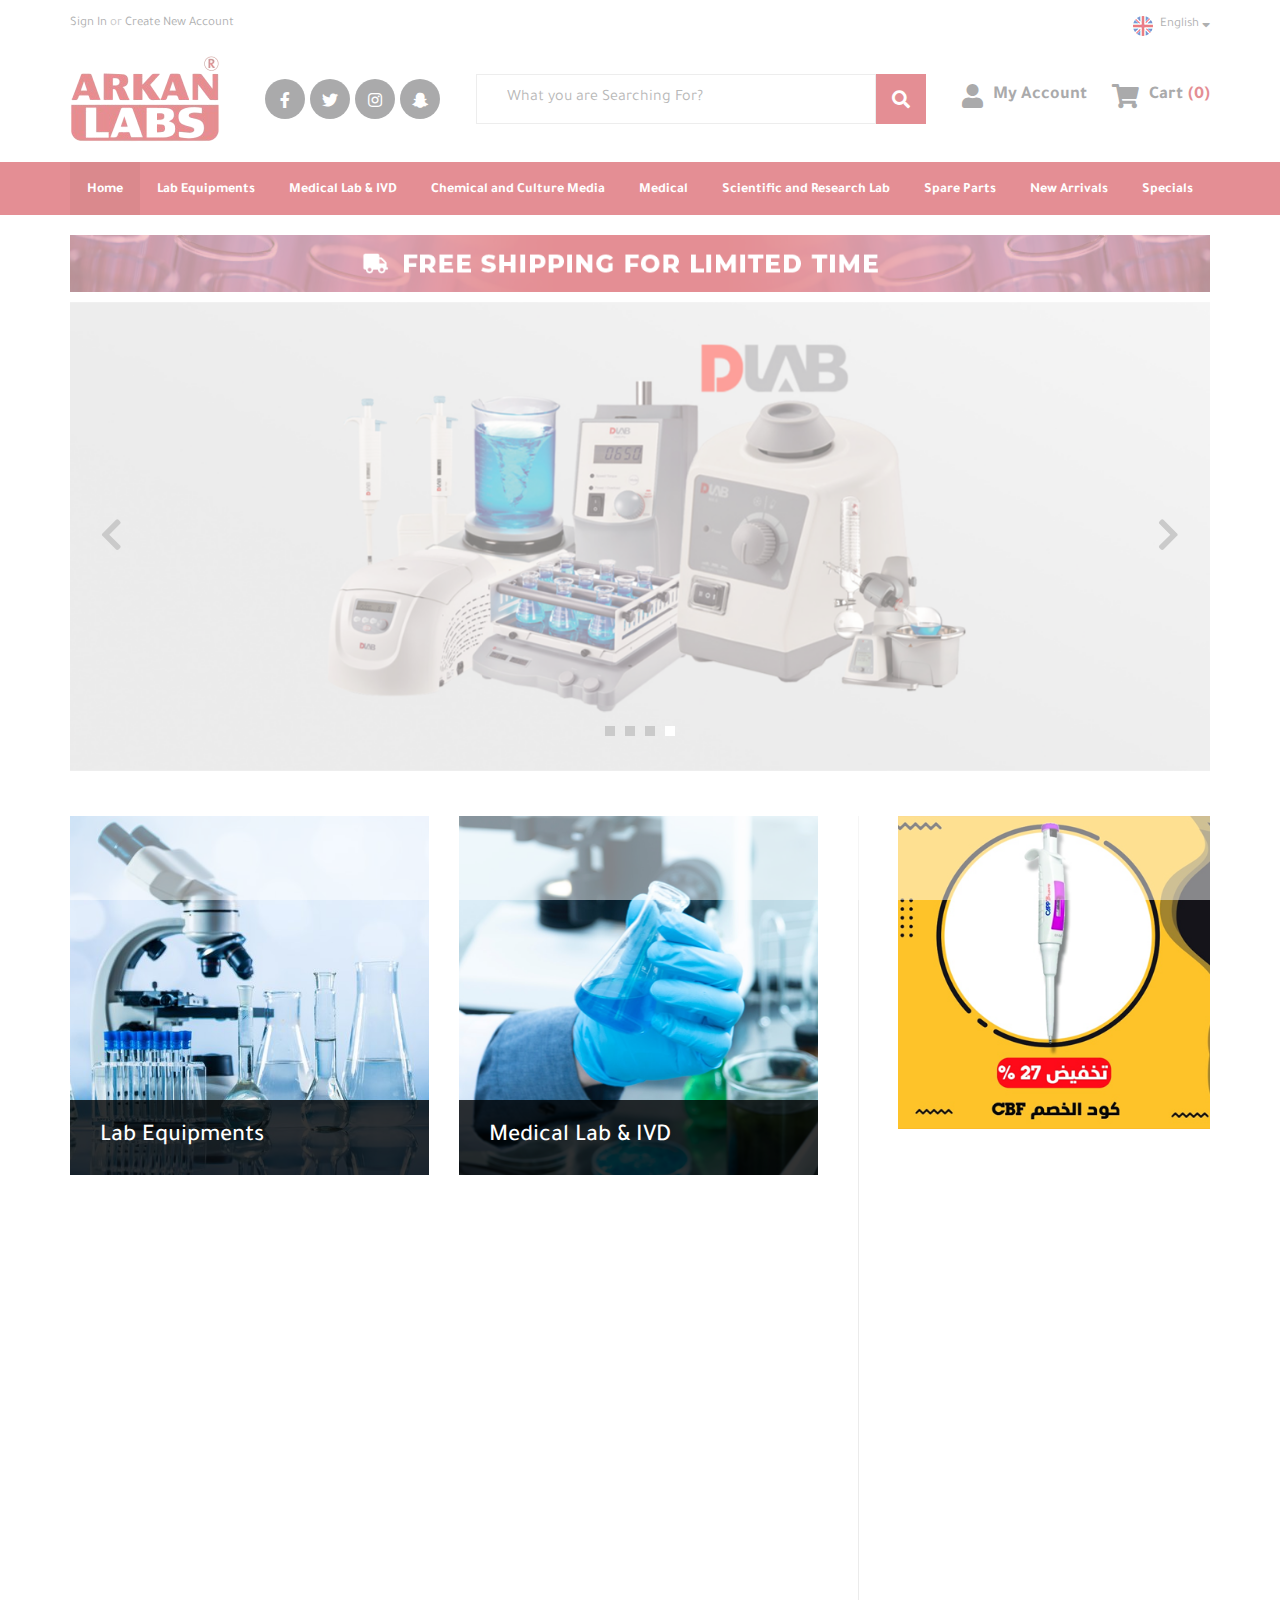
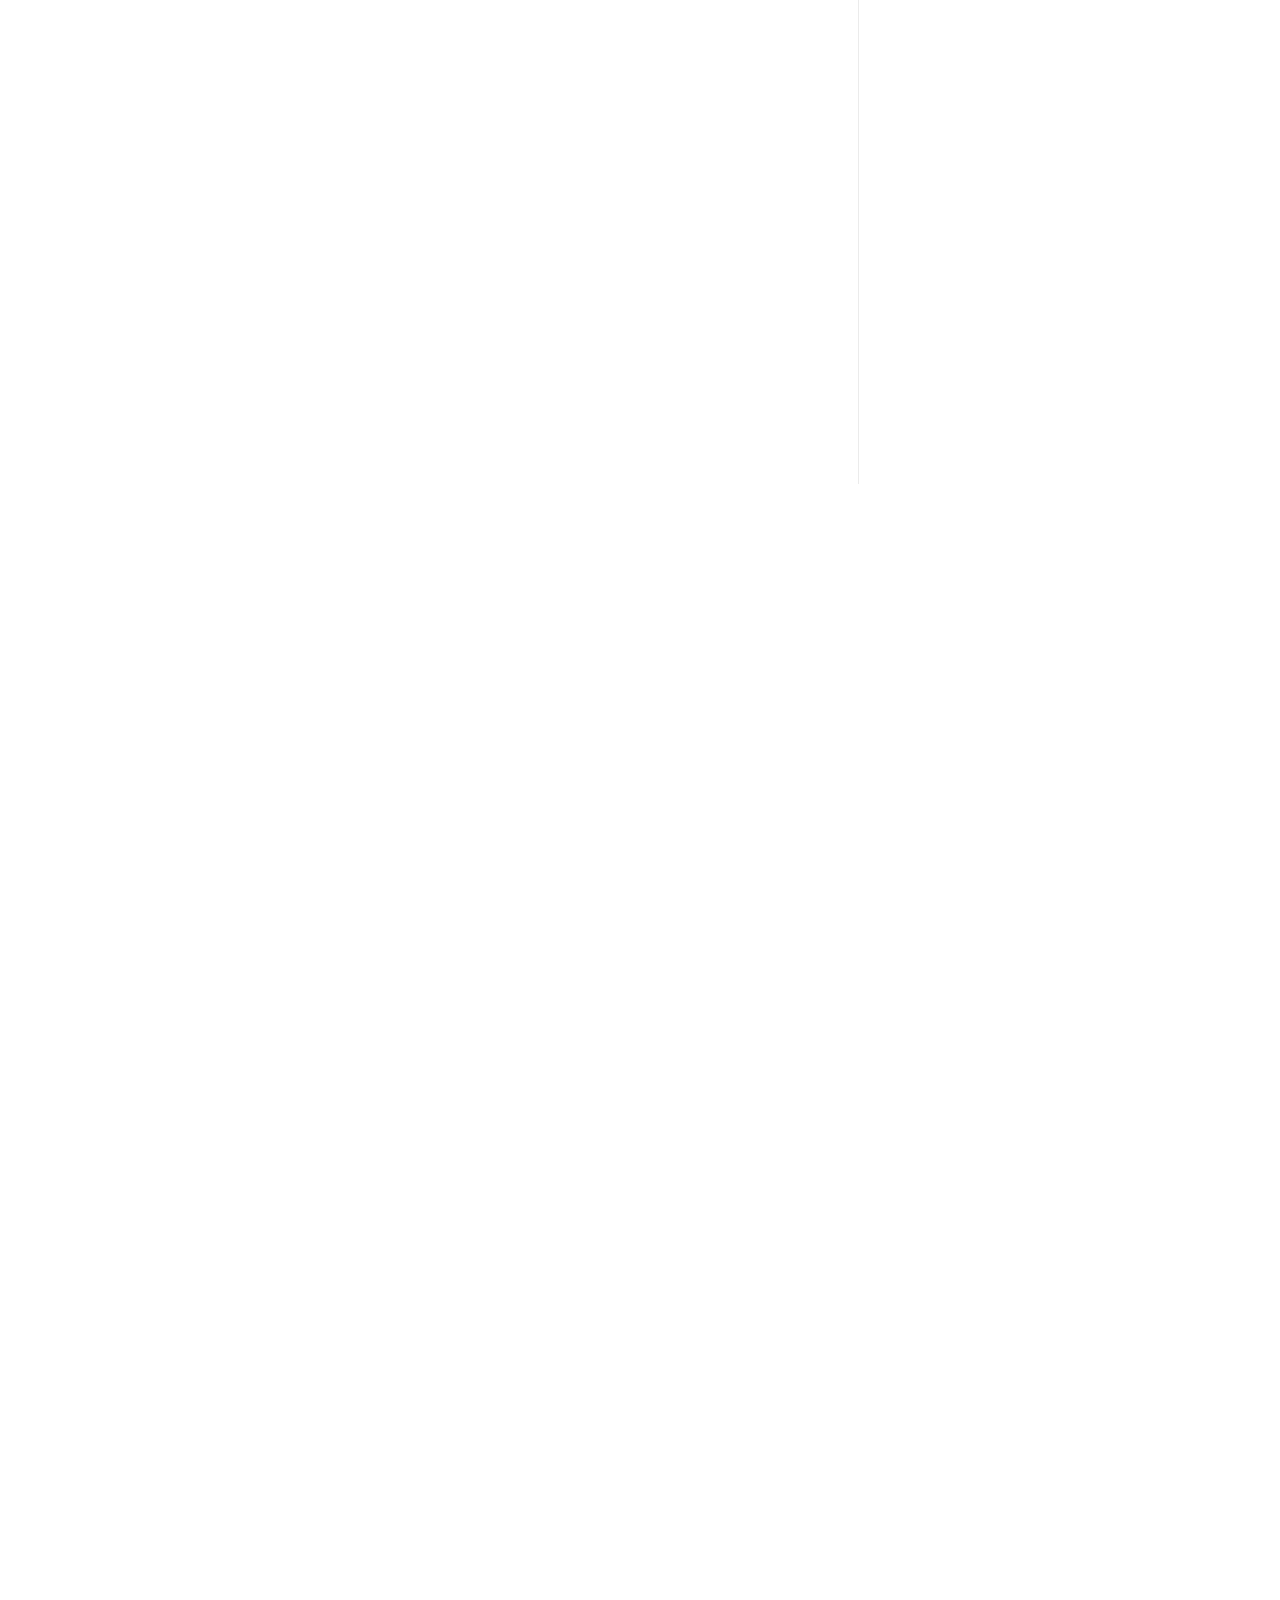
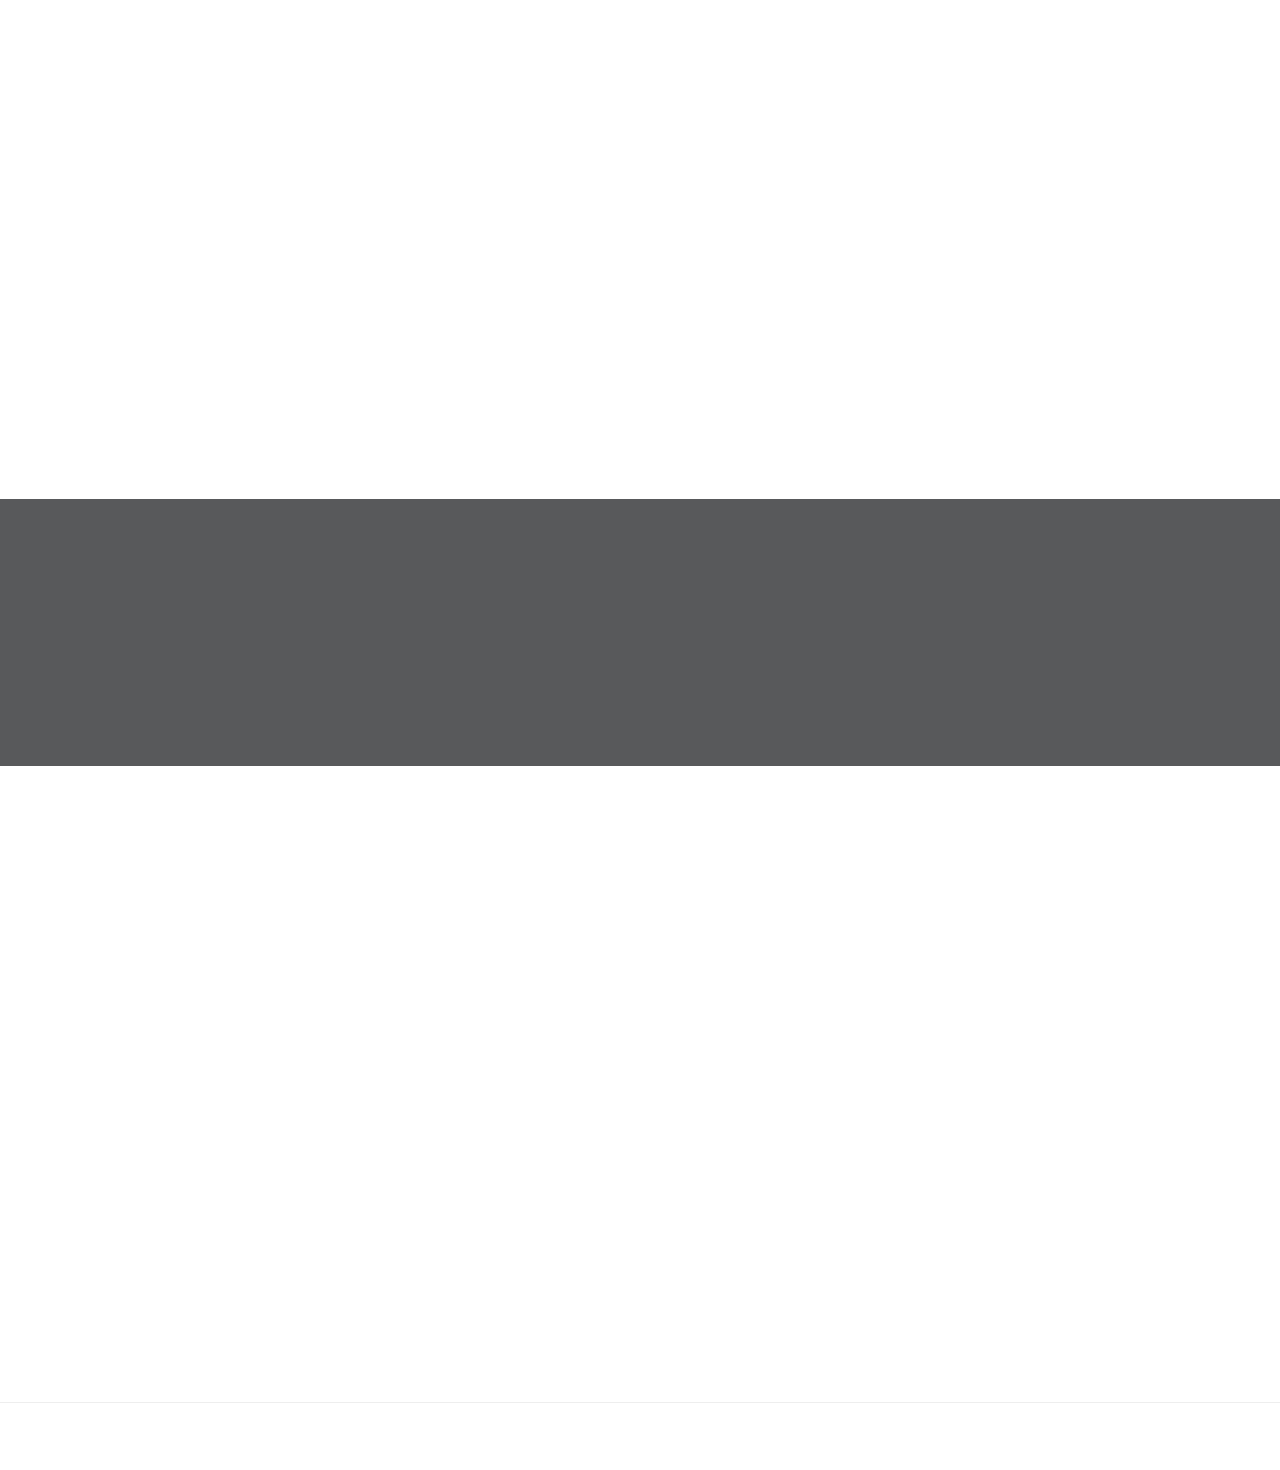
<file: index.html>
<!DOCTYPE html>
<!--[if lt IE 7]>      <html class="no-js lt-ie9 lt-ie8 lt-ie7"> <![endif]-->
<!--[if IE 7]>         <html class="no-js lt-ie9 lt-ie8"> <![endif]-->
<!--[if IE 8]>         <html class="no-js lt-ie9"> <![endif]-->
<!--[if gt IE 8]><!-->
<html class="no-js" dir="ltr">
<!--<![endif]-->

<head>
    <meta charset="utf-8">
    <meta http-equiv="X-UA-Compatible" content="IE=edge">
    <title>ARKAN LABS</title>
    <meta name="description" content="">
    <meta name="viewport" content="width=device-width, initial-scale=1">
    <link rel="stylesheet" href="css/all.min.css">
    <link rel="stylesheet" href="css/bootstrap.min.css">
    <link rel="stylesheet" href="css/fonts.css">
    <link rel="stylesheet" href="css/animate.css">
    <link rel="stylesheet" href="css/owl.carousel.min.css">
    <link rel="stylesheet" href="css/owl.theme.default.min.css">
    <link rel="stylesheet" href="css/Linearicons.css">
    <link rel="stylesheet" href="css/main.css">
    <link rel="stylesheet" href="css/media.css">
</head>

<body>
    <!--[if lt IE 7]>
            <p class="browsehappy">You are using an <strong>outdated</strong> browser. Please <a href="#">upgrade your browser</a> to improve your experience.</p>
        <![endif]-->

    <!--------------------------------------- Header Start -------------------------------------->
    <div class="header">
        <div class="container">

            <div class="page-controls">
                <div class="privacy">
                    <a class="config-link" href="#!">Sign In</a> <span class="or">or</span> <a class="config-link" href="#!">Create New Account</a>
                </div>
                <div class="page-language">
                    <div class="lang">
                        <div class="flag">
                            <img class="flag-img" src="images/lang/en.png">
                        </div>
                        <p class="lang-name">English</p>
                        <ul class="lang-list list-unstyled">
                            <li class="lang-list-li"><a class="lang-list-link" href="index.html">English</a></li>
                            <li class="lang-list-li"><a class="lang-list-link" href="index-ar.html">العربية</a></li>
                        </ul>
                    </div>
                </div>
            </div>

            <div class="row">
                <div class="col-md-2 col-xs-6">
                    <div class="logo">
                        <a href="#!">
                            <img class="logo-img" src="images/logo/logo.png">
                        </a>
                    </div>
                </div>
                <div class="col-md-10 col-xs-6">
                    <div class="header-content">
                        <ul class="header-icon-list list-unstyled">
                            <li class="header-icon-li"><a class="header-icon-link" href="#!"><i class="fab fa-facebook-f"></i></a></li>
                            <li class="header-icon-li"><a class="header-icon-link" href="#!"><i class="fab fa-twitter"></i></a></li>
                            <li class="header-icon-li"><a class="header-icon-link" href="#!"><i class="fab fa-instagram"></i></a></li>
                            <li class="header-icon-li"><a class="header-icon-link" href="#!"><i class="fab fa-snapchat-ghost"></i></a></li>
                        </ul>
                        <button class="close-search-btn"><i class="fas fa-times"></i></button>
                        <div class="search-box">
                            <div class="search-bar">
                                <input class="search-input" type="text" placeholder="What you are Searching For?">
                                <button class="search-btn"><i class="fa fa-search"></i></button>
                            </div>
                        </div>
                        <div class="terms">
                            <div class="menu">
                                <i class="menu-icon fas fa-bars"></i>
                            </div>
                            <div class="search">
                                <i class="search-icon open-search"></i>
                            </div>
                            <div class="config">
                                <i class="config-icon fa fa-user"></i>
                                <p class="config-name">My Account</p>
                                <ul class="config-list list-unstyled">
                                    <li class="config-list-li"><a class="config-link" href="#!">Sign In</a></li>
                                    <li class="config-list-li"><a class="config-link" href="#!">Sign Up</a></li>
                                </ul>
                            </div>
                            <div class="shop">
                                <i class="shop-icon fa fa-shopping-cart"></i>
                                <p class="shop-name">Cart</p>
                                <span class="counter">0</span>
                            </div>
                        </div>
                    </div>
                </div>
            </div>
        </div>
    </div>
    <!---------------------------------------- Header End --------------------------------------->


    <!---------------------------------------- Nav Start ---------------------------------------->
    <div class="nav">
        <div class="container">
            <button class="close"><i class="fas fa-times"></i></button>
            <ul class="nav-list list-unstyled">
                <li class="nav-li"><a class="nav-link lang-name" href="#!">Language</a>
                    <ul class="lang-list list-unstyled">
                        <li class="lang-list-li"><a class="lang-list-link" href="index.html">English</a></li>
                        <li class="lang-list-li"><a class="lang-list-link" href="index-ar.html">العربية</a></li>
                    </ul>
                </li>
                <li class="nav-li active-li"><a class="nav-link" href="#!">Home</a></li>
                <li class="nav-li"><a class="nav-link config-name" href="#!">My Account</a>
                    <ul class="config-list list-unstyled">
                        <li class="config-list-li"><a class="config-link" href="#!">Sign In</a></li>
                        <li class="config-list-li"><a class="config-link" href="#!">Sign Up</a></li>
                    </ul>
                </li>
                <li class="nav-li mega-btn"><a class="nav-link mega-big-link" href="#!">Lab Equipments</a>
                    <div class="megamenu">
                        <ul class="mega-list1 list-unstyled">
                            <li class="mega-li1 mega-hidden-menu"><a class="mega-link1 mega-open-list" href="#!">Lab Instrumnet</a>
                                <ul class="mega-list2 small list-unstyled">
                                    <li class="mega-li2"><a class="mega-link2" href="#!">Beakers</a></li>
                                    <li class="mega-li2"><a class="mega-link2" href="#!">Tubes</a></li>
                                    <li class="mega-li2"><a class="mega-link2" href="#!">Adhesive labels</a></li>
                                    <li class="mega-li2"><a class="mega-link2" href="#!">Spatulas</a></li>
                                    <li class="mega-li2"><a class="mega-link2" href="#!">Measuring cylinder</a></li>
                                    <li class="mega-li2"><a class="mega-link2" href="#!">Vials</a></li>
                                    <li class="mega-li2"><a class="mega-link2" href="#!">Filters</a></li>
                                    <li class="mega-li2"><a class="mega-link2" href="#!">Dishes</a></li>
                                    <li class="mega-li2"><a class="mega-link2" href="#!">Bottles</a></li>
                                    <li class="mega-li2"><a class="mega-link2" href="#!">Flasks</a></li>
                                    <li class="mega-li2"><a class="mega-link2" href="#!">Plasticware</a></li>
                                    <li class="mega-li2"><a class="mega-link2" href="#!">Glassware</a></li>
                                </ul>
                                <div class="mega2-box">
                                    <ul class="mega-list2 big list-unstyled">
                                        <li class="mega-li2"><a class="mega-link2" href="#!">Beakers</a></li>
                                        <li class="mega-li2"><a class="mega-link2" href="#!">Tubes</a></li>
                                        <li class="mega-li2"><a class="mega-link2" href="#!">Adhesive labels</a></li>
                                        <li class="mega-li2"><a class="mega-link2" href="#!">Spatulas</a></li>
                                        <li class="mega-li2"><a class="mega-link2" href="#!">Measuring cylinder</a></li>
                                        <li class="mega-li2"><a class="mega-link2" href="#!">Vials</a></li>
                                        <li class="mega-li2"><a class="mega-link2" href="#!">Filters</a></li>
                                        <li class="mega-li2"><a class="mega-link2" href="#!">Dishes</a></li>
                                        <li class="mega-li2"><a class="mega-link2" href="#!">Bottles</a></li>
                                        <li class="mega-li2"><a class="mega-link2" href="#!">Flasks</a></li>
                                    </ul>
                                    <ul class="mega-list2 big list-unstyled">
                                        <li class="mega-li2"><a class="mega-link2" href="#!">Plasticware</a></li>
                                        <li class="mega-li2"><a class="mega-link2" href="#!">Glassware</a></li>
                                    </ul>
                                </div>
                            </li>
                            <li class="mega-li1"><a class="mega-link1" href="#!">Labware</a></li>
                            <li class="mega-li1"><a class="mega-link1" href="#!">Microscopes</a></li>
                            <li class="mega-li1"><a class="mega-link1" href="#!">Chromatography Column
                            </a></li>
                            <li class="mega-li1"><a class="mega-link1" href="#!">Lab Furniture</a></li>
                            <li class="mega-li1"><a class="mega-link1" href="#!">Lab Sterilizers</a></li>
                            <li class="mega-li1"><a class="mega-link1" href="#!">Balances, Scales and Weighing</a></li>
                            <li class="mega-li1"><a class="mega-link1" href="#!">Lab Refrigerators & Freezers</a></li>
                            <li class="mega-li1"><a class="mega-link1" href="#!">Labs Safety</a></li>
                            <li class="mega-li1"><a class="mega-link1" href="#!">Quality and Environmental Equipment</a></li>
                        </ul>
                        <div class="mega-img-box">
                            <img class="mega-img" src="images/megamenu/1.png">
                        </div>
                    </div>
                </li>
                <li class="nav-li"><a class="nav-link" href="#!">Medical Lab & IVD</a></li>
                <li class="nav-li"><a class="nav-link" href="#!">Chemical and Culture Media</a></li>
                <li class="nav-li"><a class="nav-link" href="#!">Medical</a></li>
                <li class="nav-li"><a class="nav-link" href="#!">Scientific and Research Lab</a></li>
                <li class="nav-li"><a class="nav-link" href="#!">Spare Parts</a></li>
                <li class="nav-li"><a class="nav-link" href="#!">New Arrivals</a></li>
                <li class="nav-li"><a class="nav-link" href="#!">Specials</a></li>
            </ul>
        </div>
    </div>
    <!----------------------------------------- Nav End ----------------------------------------->


    <!------------------------------------ Main Slider Start ------------------------------------>
    <div class="main-slider">
        <div class="container">
            <div class="shiping-box wow animate__zoomIn" data-wow-duration="0.3s">
                <a href="#!">
                    <img class="shiping-img" src="images/main-slider/shipping free.png">
                </a>
            </div>
            <div class="owl-carousel owl-theme wow animate__zoomIn" data-wow-duration="0.4s">
                <div class="main-item wow animate__zoomIn" data-wow-duration="0.5s">
                    <a href="#!">
                        <img class="main-img" src="images/main-slider/slider.png">
                    </a>
                </div>

                <div class="main-item">
                    <a href="#!">
                        <img class="main-img" src="images/main-slider/slider.png">
                    </a>
                </div>

                <div class="main-item">
                    <a href="#!">
                        <img class="main-img" src="images/main-slider/slider.png">
                    </a>
                </div>

                <div class="main-item">
                    <a href="#!">
                        <img class="main-img" src="images/main-slider/slider.png">
                    </a>
                </div>

            </div>
        </div>
    </div>
    <!------------------------------------- Main Slider End ------------------------------------->


    <!----------------------------------- Cats & Offers Start ----------------------------------->
    <div class="container">
        <div class="cats-offers">

            <div class="cats">

                <div class="cats-box">

                    <div class="cat-row">
                        <a href="#!" class="cat wow animate__zoomIn" data-wow-duration="0.3s">
                            <div class="cat-img-box">
                                <img class="cat-img" src="images/depts/1.png">
                            </div>
                            <div class="cat-name-box">
                                <p class="cat-name">Lab Equipments</p>
                            </div>
                        </a>

                        <a href="#!" class="cat wow animate__zoomIn" data-wow-duration="0.3s">
                            <div class="cat-img-box">
                                <img class="cat-img" src="images/depts/2.png">
                            </div>
                            <div class="cat-name-box">
                                <p class="cat-name">Medical Lab & IVD</p>
                            </div>
                        </a>
                    </div>

                    <div class="cat-row">
                        <a href="#!" class="cat wow animate__zoomIn" data-wow-duration="0.4s">
                            <div class="cat-img-box">
                                <img class="cat-img" src="images/depts/3.png">
                            </div>
                            <div class="cat-name-box">
                                <p class="cat-name">Chemical and Culture Media</p>
                            </div>
                        </a>

                        <a href="#!" class="cat wow animate__zoomIn" data-wow-duration="0.4s">
                            <div class="cat-img-box">
                                <img class="cat-img" src="images/depts/4.png">
                            </div>
                            <div class="cat-name-box">
                                <p class="cat-name">Medical</p>
                            </div>
                        </a>
                    </div>

                    <div class="cat-row">
                        <a href="#!" class="cat wow animate__zoomIn" data-wow-duration="0.5s">
                            <div class="cat-img-box">
                                <img class="cat-img" src="images/depts/5.png">
                            </div>
                            <div class="cat-name-box">
                                <p class="cat-name">Scientific and Research Lab</p>
                            </div>
                        </a>

                        <a href="#!" class="cat wow animate__zoomIn" data-wow-duration="0.5s">
                            <div class="cat-img-box">
                                <img class="cat-img" src="images/depts/6.png">
                            </div>
                            <div class="cat-name-box">
                                <p class="cat-name">SPARE PARTS</p>
                            </div>
                        </a>
                    </div>

                </div>
                <div class="big-offer wow animate__zoomIn" data-wow-duration="0.6s">
                    <a href="#!">
                        <img class="big-offer-img" src="images/depts/long1.png">
                    </a>
                </div>
                <div class="big-offer wow animate__zoomIn" data-wow-duration="0.6s">
                    <a href="#!">
                        <img class="big-offer-img" src="images/depts/long2.png">
                    </a>
                </div>
            </div>

            <div class="offers">

                <div class="offer-box">
                    <div class="offer wow animate__zoomIn" data-wow-duration="0.3s">
                        <a href="#!">
                            <img class="offer-img" src="images/offers/1.png">
                        </a>
                    </div>

                    <div class="offer wow animate__zoomIn" data-wow-duration="0.4s">
                        <a href="#!">
                            <img class="offer-img" src="images/offers/2.png">
                        </a>
                    </div>
                </div>

                <div class="offer-box">
                    <div class="offer wow animate__zoomIn" data-wow-duration="0.5s">
                        <a href="#!">
                            <img class="offer-img" src="images/offers/3.png">
                        </a>
                    </div>

                    <div class="offer wow animate__zoomIn" data-wow-duration="0.6s">
                        <a href="#!">
                            <img class="offer-img" src="images/offers/4.png">
                        </a>
                    </div>
                </div>
            </div>
        </div>
    </div>
    <!------------------------------------ Cats & Offers End ------------------------------------>


    <!--------------------------------- New Arrivals Slider Start ------------------------------->
    <div class="new-arrivals">
        <div class="container">
            <h3 class="new-arrivals-title wow animate__zoomIn" data-wow-duration="0.3s">New Arrivals</h3>
            <div class="owl-carousel owl-theme wow animate__zoomIn" data-wow-duration="0.4s">

                <div class="item wow animate__zoomIn" data-wow-duration="0.5s">
                    <div class="img-box">
                        <a href="#!"><img class="item-img" src="images/new-arrived-slider/1.png"></a>
                        <a class="quick-view" href="#!">Quick View</a>
                    </div>
                    <div class="item-content">
                        <a class="item-name" href="#!">DLAB MX-S Vortex Mixer</a>
                        <p class="price-box">
                            <span class="first-price">956 SAR</span>
                        </p>
                        <a class="add-to-cart" href="#!"><i class="fa fa-cart-plus"></i></a>
                    </div>
                </div>

                <div class="item wow animate__zoomIn" data-wow-duration="0.6s">
                    <div class="img-box">
                        <a href="#!"><img class="item-img" src="images/new-arrived-slider/2.png"></a>
                        <a class="quick-view" href="#!">Quick View</a>
                    </div>
                    <div class="item-content">
                        <a class="item-name" href="#!">DLAB High Speed Micro-Centrifuge</a>
                        <p class="price-box">
                            <span class="first-price">7828 SAR</span>
                        </p>
                        <a class="add-to-cart" href="#!"><i class="fa fa-cart-plus"></i></a>
                    </div>
                </div>

                <div class="item wow animate__zoomIn" data-wow-duration="0.7s">
                    <div class="img-box">
                        <a href="#!"><img class="item-img" src="images/new-arrived-slider/3.png"></a>
                        <a class="quick-view" href="#!">Quick View</a>
                    </div>
                    <div class="item-content">
                        <a class="item-name" href="#!">VACUMED 13X75MM K3 EDTA 3ML VILOT CAP</a>
                        <p class="price-box">
                            <span class="first-price">66 SAR</span>
                        </p>
                        <a class="add-to-cart" href="#!"><i class="fa fa-cart-plus"></i></a>
                    </div>
                </div>

                <div class="item wow animate__zoomIn" data-wow-duration="0.8s">
                    <div class="img-box">
                        <a href="#!"><img class="item-img" src="images/new-arrived-slider/4.png"></a>
                        <a class="quick-view" href="#!">Quick View</a>
                    </div>
                    <div class="item-content">
                        <a class="item-name" href="#!">Tourniquet</a>
                        <p class="price-box">
                            <span class="first-price">10 SAR</span>
                            <span class="last-price">13 SAR</span>
                        </p>
                        <a class="add-to-cart" href="#!"><i class="fa fa-cart-plus"></i></a>
                    </div>
                </div>

                <div class="item">
                    <div class="img-box">
                        <a href="#!"><img class="item-img" src="images/new-arrived-slider/3.png"></a>
                        <a class="quick-view" href="#!">Quick View</a>
                    </div>
                    <div class="item-content">
                        <a class="item-name" href="#!">VACUMED 13X75MM K3 EDTA 3ML VILOT CAP</a>
                        <p class="price-box">
                            <span class="first-price">66 SAR</span>
                        </p>
                        <a class="add-to-cart" href="#!"><i class="fa fa-cart-plus"></i></a>
                    </div>
                </div>

            </div>
        </div>
    </div>
    <!---------------------------------- New Arrivals Slider End -------------------------------->


    <!--------------------------------------- Brands Start -------------------------------------->
    <div class="brands">
        <div class="container">
            <h3 class="brands-title wow animate__zoomIn" data-wow-duration="0.3s">Shop by Brand</h3>
            <div class="brands-box">
                <div class="brand wow animate__zoomIn" data-wow-duration="0.4s">
                    <a href="#!"><img class="brand-img" src="images/brands/1.png"></a>
                </div>

                <div class="brand wow animate__zoomIn" data-wow-duration="0.5s">
                    <a href="#!"><img class="brand-img" src="images/brands/2.png"></a>
                </div>

                <div class="brand wow animate__zoomIn" data-wow-duration="0.6s">
                    <a href="#!"><img class="brand-img" src="images/brands/3.png"></a>
                </div>

                <div class="brand wow animate__zoomIn" data-wow-duration="0.7s">
                    <a href="#!"><img class="brand-img" src="images/brands/4.png"></a>
                </div>

                <div class="brand wow animate__zoomIn" data-wow-duration="0.8s">
                    <a href="#!"><img class="brand-img" src="images/brands/5.png"></a>
                </div>

            </div>
        </div>
    </div>
    <!---------------------------------------- Brands End --------------------------------------->


    <!------------------------------------- Testimonials Start ---------------------------------->
    <div class="testimonials">
        <div class="container">
            <h3 class="testimonials-title wow animate__zoomIn" data-wow-duration="0.3s">Testimonials</h3>
            <div class="owl-carousel owl-theme wow animate__zoomIn" data-wow-duration="0.4s">

                <div class="client wow animate__zoomIn" data-wow-duration="0.5s">
                    <div class="client-box">
                        <p class="client-name">Dr. Wael</p>
                        <ul class="stars list-unstyled">
                            <li class="stars-li"><i class="fas fa-star"></i></li>
                            <li class="stars-li"><i class="fas fa-star"></i></li>
                            <li class="stars-li"><i class="fas fa-star"></i></li>
                            <li class="stars-li"><i class="fas fa-star"></i></li>
                            <li class="stars-li"><i class="fas fa-star"></i></li>
                        </ul>
                        <p class="client-opinion">I know them years ago ARKAN has lots of labs items</p>
                    </div>
                </div>

                <div class="client wow animate__zoomIn" data-wow-duration="0.6s">
                    <div class="client-box">
                        <p class="client-name">Naseem</p>
                        <ul class="stars list-unstyled">
                            <li class="stars-li"><i class="fas fa-star"></i></li>
                            <li class="stars-li"><i class="fas fa-star"></i></li>
                            <li class="stars-li"><i class="fas fa-star"></i></li>
                            <li class="stars-li"><i class="fas fa-star"></i></li>
                            <li class="stars-li"><i class="fas fa-star"></i></li>
                        </ul>
                        <p class="client-opinion">I ordered safety-cabinet .. they deliver and install at my lab so quick ... very satisfied</p>
                    </div>
                </div>

                <div class="client wow animate__zoomIn" data-wow-duration="0.7s">
                    <div class="client-box">
                        <p class="client-name">Ahmed Said</p>
                        <ul class="stars list-unstyled">
                            <li class="stars-li"><i class="fas fa-star"></i></li>
                            <li class="stars-li"><i class="fas fa-star"></i></li>
                            <li class="stars-li"><i class="fas fa-star"></i></li>
                            <li class="stars-li"><i class="fas fa-star"></i></li>
                            <li class="stars-li"><i class="fas fa-star"></i></li>
                        </ul>
                        <p class="client-opinion">Good local company with many items</p>
                    </div>
                </div>

                <div class="client">
                    <div class="client-box">
                        <p class="client-name">Naseem</p>
                        <ul class="stars list-unstyled">
                            <li class="stars-li"><i class="fas fa-star"></i></li>
                            <li class="stars-li"><i class="fas fa-star"></i></li>
                            <li class="stars-li"><i class="fas fa-star"></i></li>
                            <li class="stars-li"><i class="fas fa-star"></i></li>
                            <li class="stars-li"><i class="fas fa-star"></i></li>
                        </ul>
                        <p class="client-opinion">I ordered safety-cabinet .. they deliver and install at my lab so quick ... very satisfied</p>
                    </div>
                </div>

            </div>
        </div>
    </div>
    <!-------------------------------------- Testimonials End ----------------------------------->


    <!-------------------------------------- Newsletter Start ----------------------------------->
    <div class="newsletter">
        <div class="container">
            <div class="newsletter-content">
                <h3 class="newsletter-title wow animate__zoomIn" data-wow-duration="0.3s">Subscribe to our Newsletter</h3>
                <p class="newsletter-disc wow animate__zoomIn" data-wow-duration="0.4s">To get our latest products and offers</p>
                <div class="email wow animate__zoomIn" data-wow-duration="0.5s">
                    <input class="email-input" type="text" placeholder="Enter Your Email">
                    <button class="subscribe">Subscribe</button>
                </div>
            </div>
        </div>
    </div>
    <!--------------------------------------- Newsletter End ------------------------------------>


    <!--------------------------------------- Footer Start -------------------------------------->
    <div class="footer">
        <div class="container">
            <div class="footer-top">

                <div class="row">
                    <div class="col-md-3 col-xs-12">
                        <div class="footer-col one">
                            <div class="footer-logo wow animate__zoomIn" data-wow-duration="0.3s">
                                <img class="footer-logo-img" src="images/logo/logo.png">
                            </div>
                            <p class="footer-paragraph wow animate__zoomIn" data-wow-duration="0.4s">ARKANLABS online store specialized in scientific and medical laboratories. Part of ARKAN company registered with number (1131027301) and specialized in medical supplies and laboratories, our products a wide range of items with
                                stock exceeds 7000 products, Call us 920000656</p>
                        </div>
                    </div>

                    <div class="col-md-5 col-xs-12">
                        <div class="slide-group" id="parent">

                            <div class="footer-col-box">
                                <div class="footer-col two first wow animate__zoomIn" data-wow-duration="0.4s">
                                    <h3 class="footer-heading">
                                        <a class="footer-link" data-toggle="collapse" data-target="#collapseOne" aria-expanded="false" aria-controls="collapseOne">Information</a>
                                    </h3>
                                    <div class="slide-list collapse" id="collapseOne" data-parent="#parent">
                                        <ul class="info-list list-unstyled">
                                            <li class="info-list-li"><a class="info-link" href="#!">About Us</a></li>
                                            <li class="info-list-li"><a class="info-link" href="#!">Delivery Information</a></li>
                                            <li class="info-list-li"><a class="info-link" href="#!">Privacy Policy</a></li>
                                            <li class="info-list-li"><a class="info-link" href="#!">Terms & Conditions</a></li>
                                        </ul>
                                    </div>
                                </div>

                                <div class="footer-col two second wow animate__zoomIn" data-wow-duration="0.5s">
                                    <h3 class="footer-heading">
                                        <a class="footer-link" data-toggle="collapse" data-target="#collapseTwo" aria-expanded="false" aria-controls="collapseTwo">Customers Service</a>
                                    </h3>
                                    <div class="slide-list collapse" id="collapseTwo" data-parent="#parent">
                                        <ul class="info-list list-unstyled">
                                            <li class="info-list-li"><a class="info-link" href="#!">Contact Us</a></li>
                                            <li class="info-list-li"><a class="info-link" href="#!">Returns</a></li>
                                            <li class="info-list-li"><a class="info-link" href="#!">Site Map</a></li>
                                        </ul>
                                    </div>
                                </div>

                                <div class="footer-col two last wow animate__zoomIn" data-wow-duration="0.6s">
                                    <h3 class="footer-heading">
                                        <a class="footer-link" data-toggle="collapse" data-target="#collapseThree" aria-expanded="false" aria-controls="collapseThree">Extras</a>
                                    </h3>
                                    <div class="slide-list collapse" id="collapseThree" data-parent="#parent">
                                        <ul class="info-list list-unstyled">
                                            <li class="info-list-li"><a class="info-link" href="#!">Brands</a></li>
                                            <li class="info-list-li"><a class="info-link" href="#!">Gift Certificates</a></li>
                                            <li class="info-list-li"><a class="info-link" href="#!">Affiliate</a></li>
                                            <li class="info-list-li"><a class="info-link" href="#!">Specials</a></li>
                                        </ul>
                                    </div>
                                </div>
                            </div>
                        </div>
                    </div>

                    <div class="col-md-4 col-xs-12">
                        <div class="footer-col three">
                            <h3 class="footer-heading wow animate__zoomIn" data-wow-duration="0.6s">Follow Us</h3>
                            <ul class="footer-icon-list list-unstyled wow animate__zoomIn" data-wow-duration="0.7s">
                                <li class="footer-icon-li"><a class="footer-icon-link" href="#"><i class="fab fa-facebook-f"></i></a></li>
                                <li class="footer-icon-li"><a class="footer-icon-link" href="#"><i class="fab fa-twitter"></i></a></li>
                                <li class="footer-icon-li"><a class="footer-icon-link" href="#"><i class="fab fa-instagram"></i></a></li>
                                <li class="footer-icon-li"><a class="footer-icon-link" href="#"><i class="fab fa-snapchat-ghost"></i></a></li>
                                <li class="footer-icon-li"><a class="footer-icon-link" href="#"><i class="fas fa-globe"></i></a></li>
                                <li class="footer-icon-li"><a class="footer-icon-link" href="#"><i class="fas fa-envelope"></i></a></li>
                                <li class="footer-icon-li"><a class="footer-icon-link" href="#"><i class="fab fa-whatsapp"></i></a></li>
                            </ul>
                        </div>
                    </div>
                </div>
                <div class="marouf wow animate__zoomIn" data-wow-duration="0.8s">
                    <a class="marouf-link" href="#!">
                        <img class="marouf-img" src="images/footer/marouf.png">
                    </a>
                </div>
                <div class="payment wow animate__zoomIn" data-wow-duration="0.8s">
                    <div class="pay1">
                        <img class="pay-img" src="images/footer/1.png">
                        <img class="pay-img" src="images/footer/2.png">
                        <img class="pay-img" src="images/footer/3 visa.png">
                    </div>
                    <div class="pay2">
                        <img class="pay-img" src="images/footer/4 master.png">
                        <img class="pay-img" src="images/footer/5 mada.png">
                        <img class="pay-img" src="images/footer/6 aramex.png">
                    </div>
                    <div class="pay3">
                        <img class="pay-img" src="images/footer/7 smsa.png">
                        <img class="pay-img" src="images/footer/8.png">
                        <img class="pay-img" src="images/footer/9.png">
                    </div>
                </div>
            </div>
        </div>
        <hr>
        <div class="container">
            <div class="footer-bottom">
                <div class="copyrights wow animate__zoomIn" data-wow-duration="0.9s">
                    <p class="first-p">Copyrights &copy; 2020 Arkan Labs</p>
                    <p class="last-p">Made by
                        <a class="tasawk" href="https://tasawk.com.sa/"><img src="images/footer/tasawk.png"></a>
                    </p>
                </div>
            </div>
        </div>
    </div>
    <!---------------------------------------- Footer End --------------------------------------->



    <!-------------------------------------- Overlay background --------------------------------->
    <div class="overlay-box"></div>
    <div class="overlay-box2"></div>
    <div class="overlay-box3"></div>

    <!----------------------------------------- Page Overlay ------------------------------------>
    <div class="loading-overlay">
        <img src="images/logo/logo.png">
    </div>



    <script src="js/jquery-3.5.1.min.js"></script>
    <script src="js/bootstrap.min.js"></script>
    <script src="js/owl.carousel.min.js"></script>
    <script src="js/wow.min.js"></script>
    <script src="js/main.js"></script>
</body>

</html>
</file>
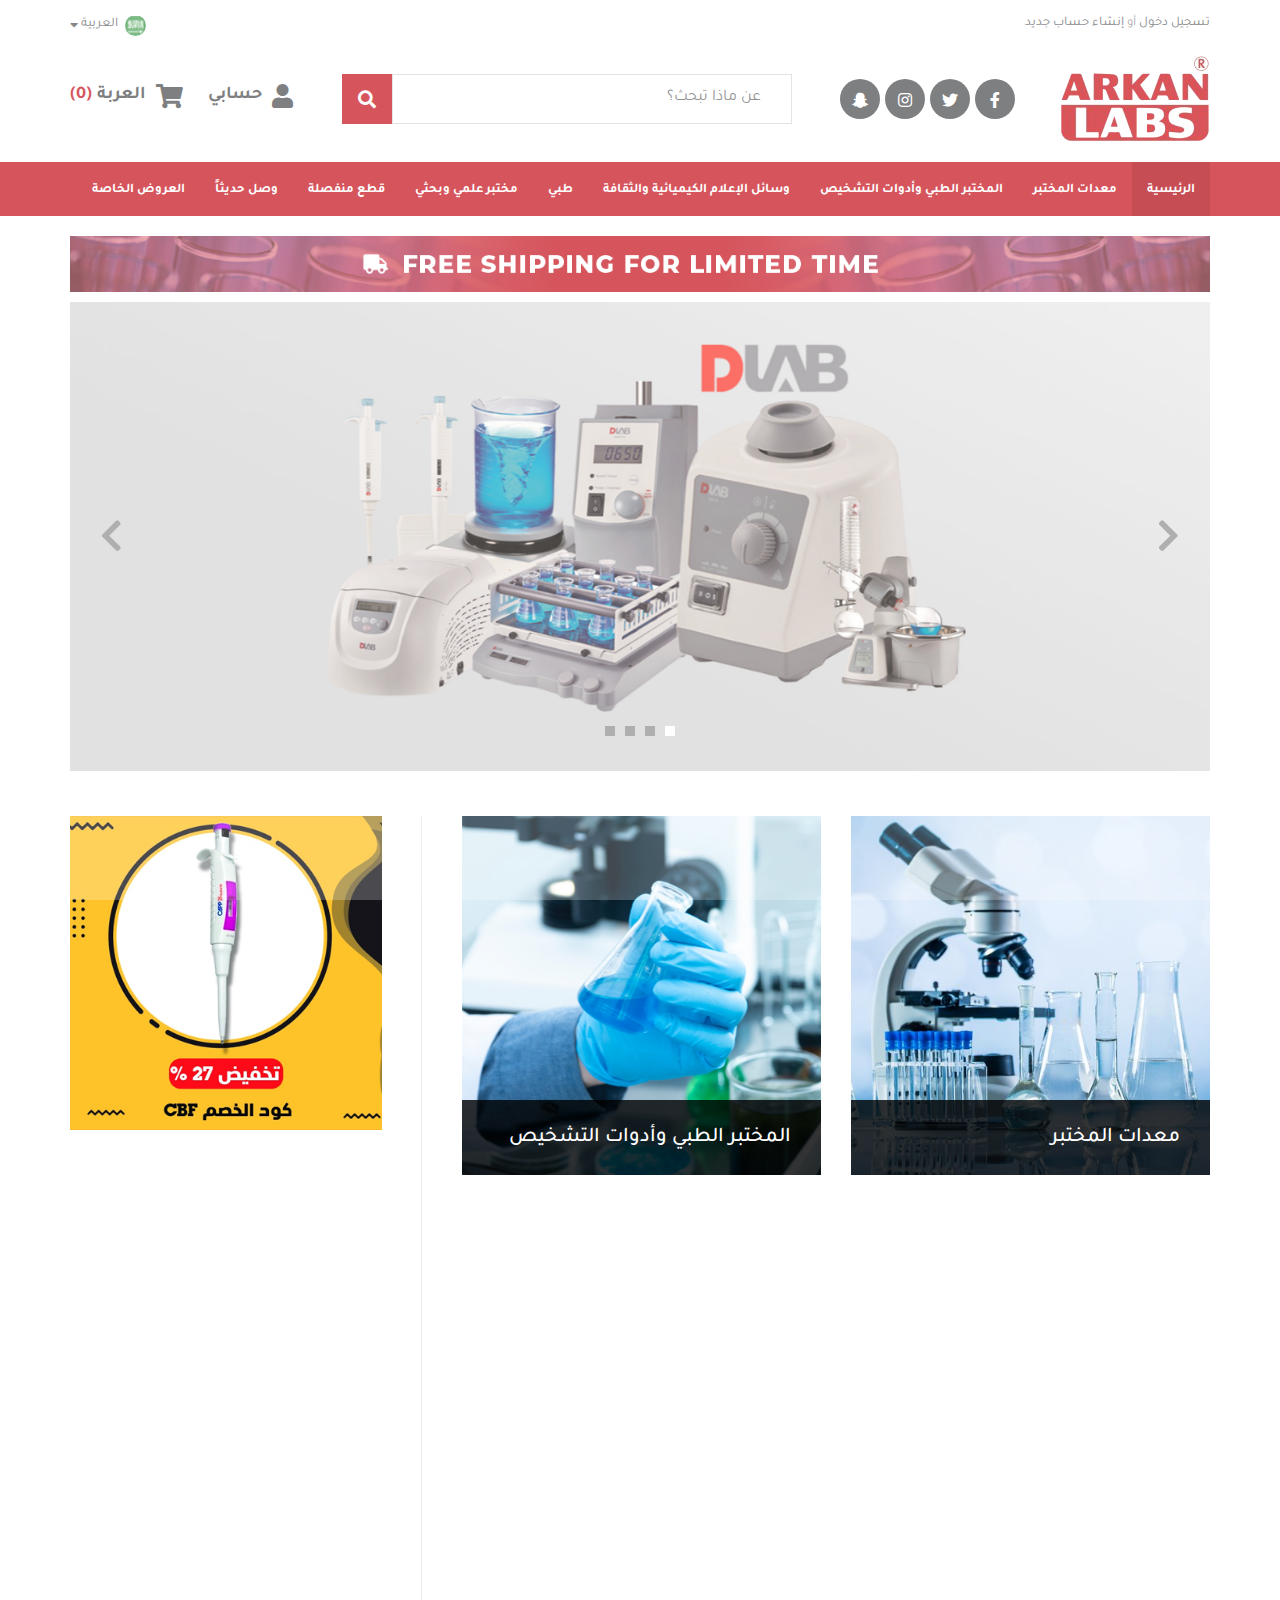
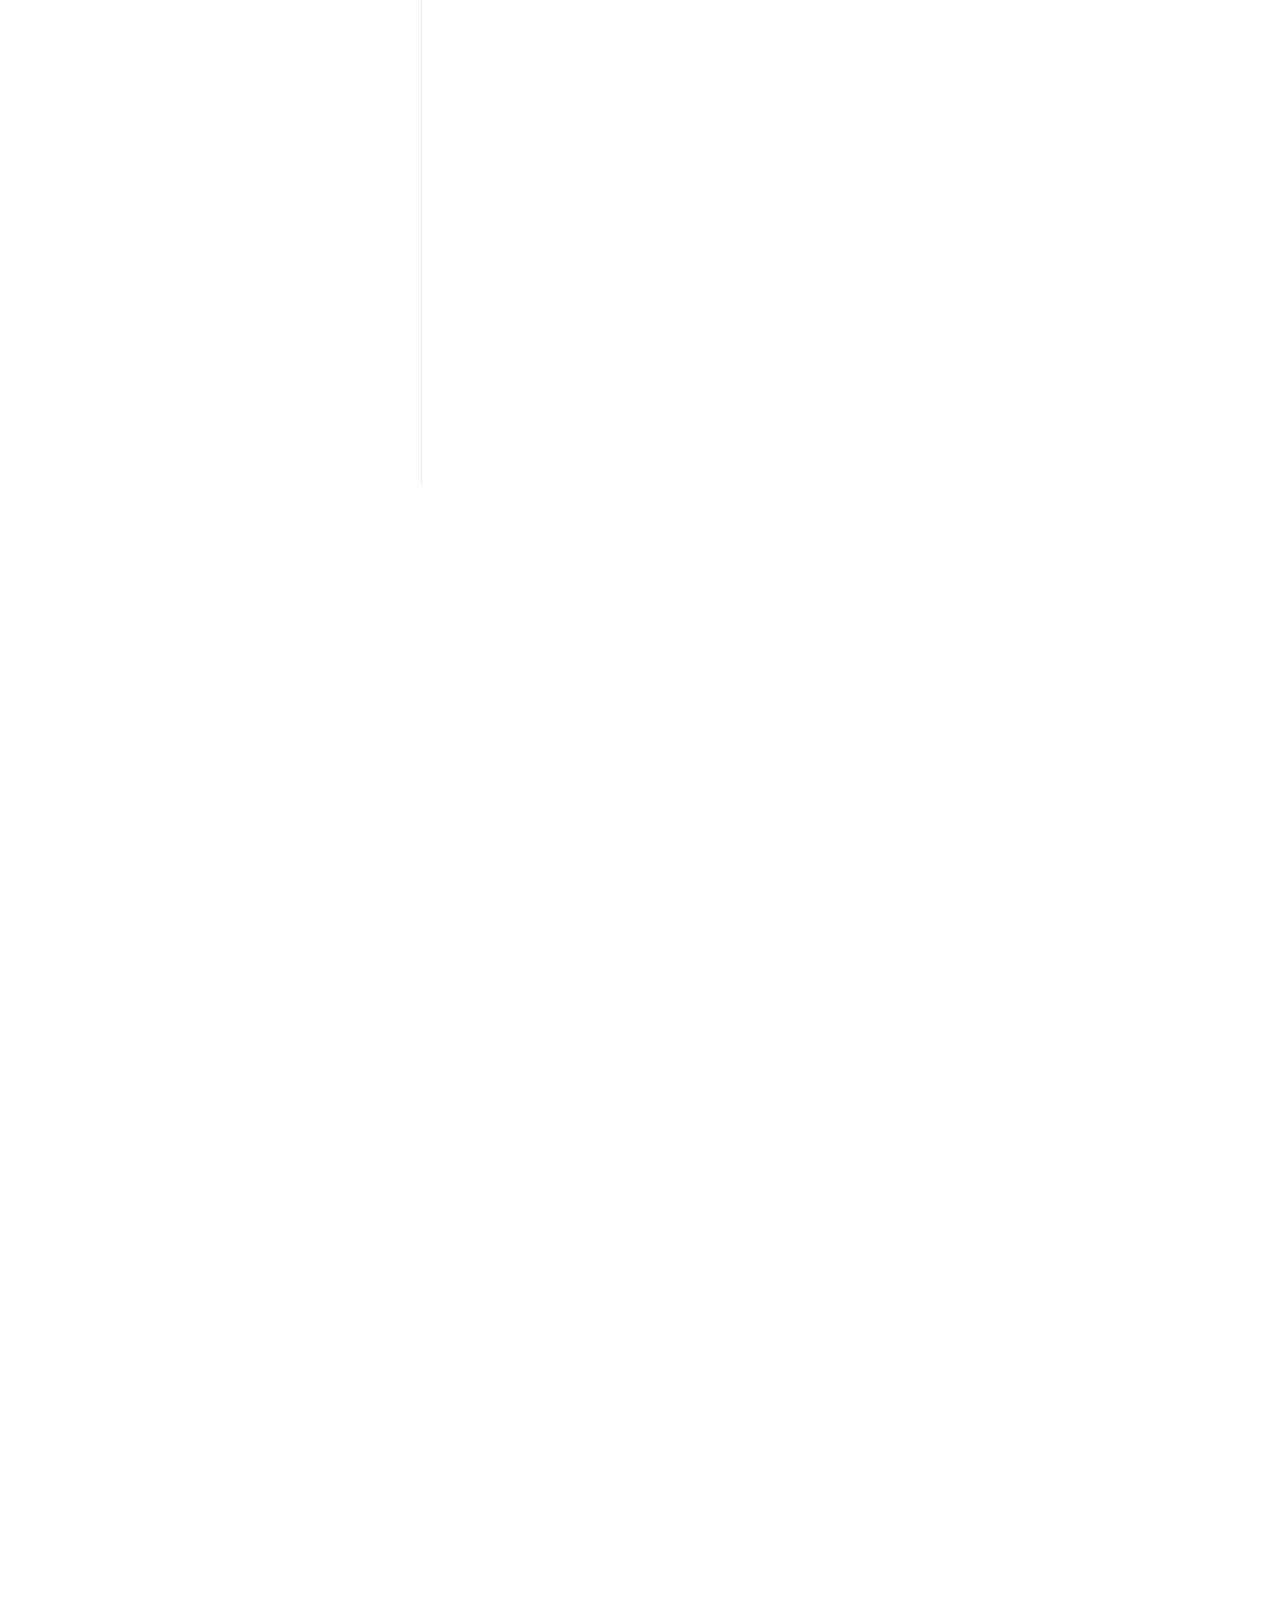
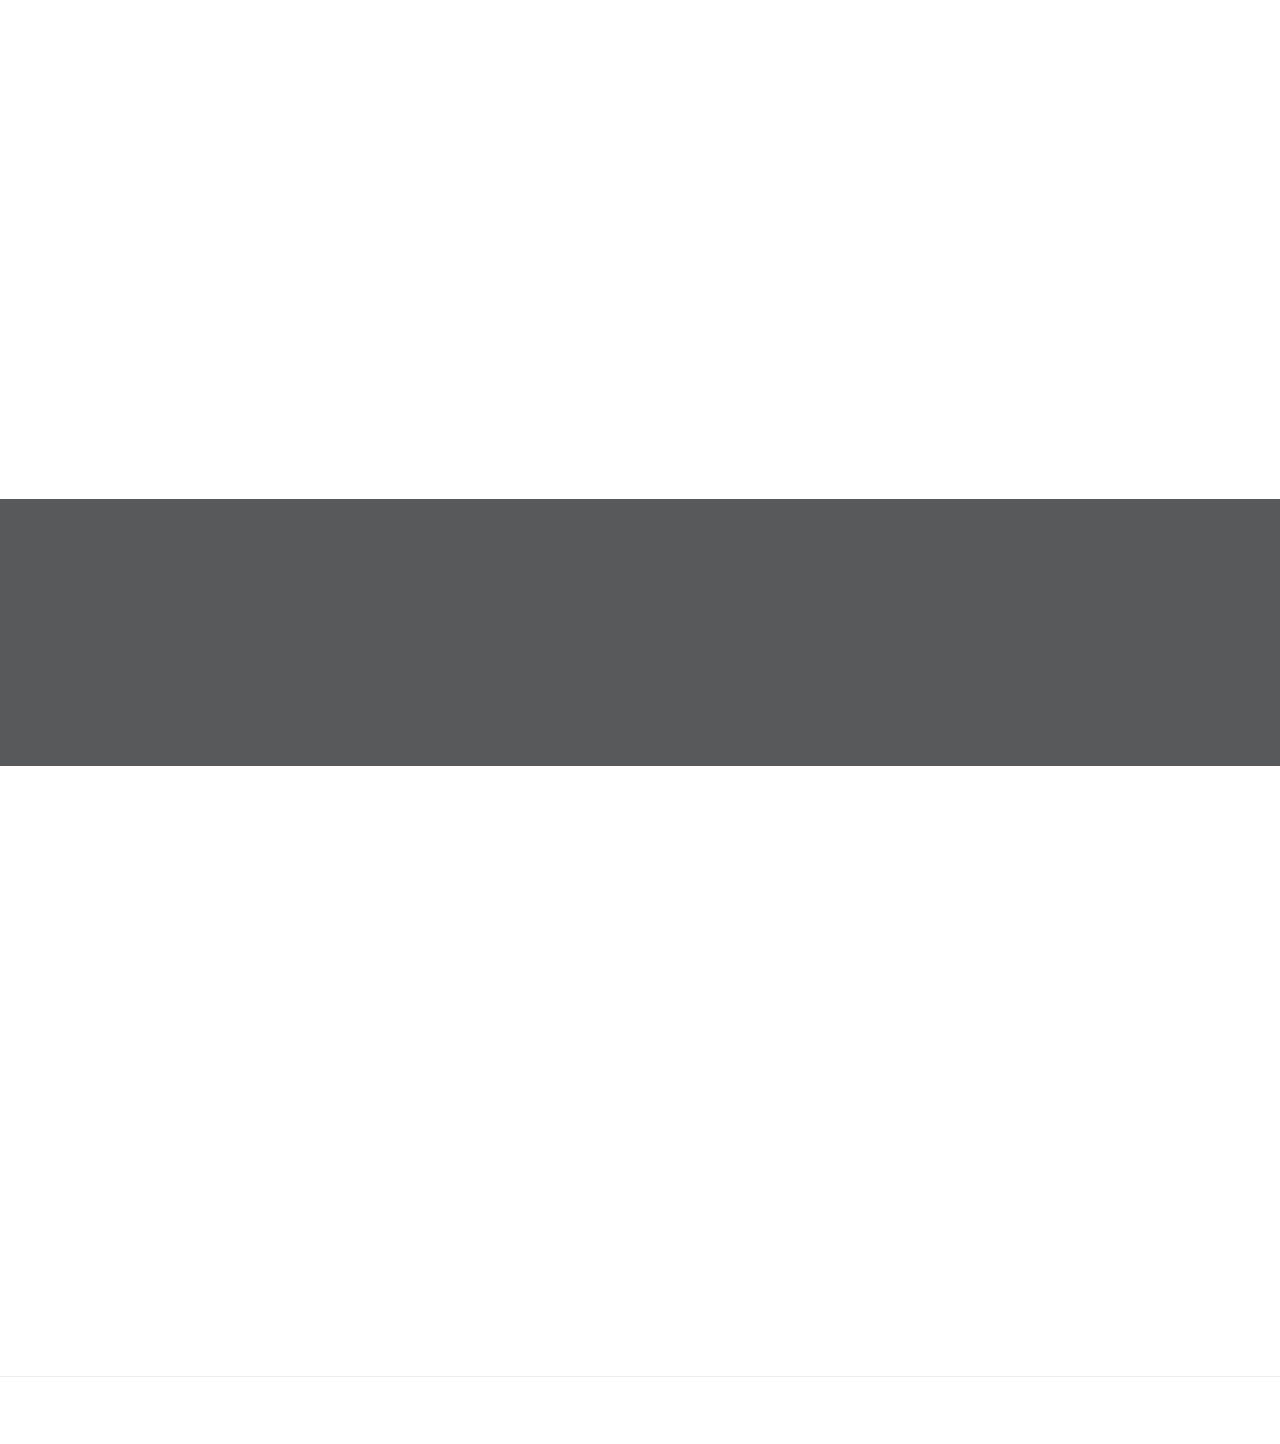
<file: index-ar.html>
<!DOCTYPE html>
<!--[if lt IE 7]>      <html class="no-js lt-ie9 lt-ie8 lt-ie7"> <![endif]-->
<!--[if IE 7]>         <html class="no-js lt-ie9 lt-ie8"> <![endif]-->
<!--[if IE 8]>         <html class="no-js lt-ie9"> <![endif]-->
<!--[if gt IE 8]><!-->
<html class="no-js" dir="rtl">
<!--<![endif]-->

<head>
    <meta charset="utf-8">
    <meta http-equiv="X-UA-Compatible" content="IE=edge">
    <title>مختبرات أركان</title>
    <meta name="description" content="">
    <meta name="viewport" content="width=device-width, initial-scale=1">
    <link rel="stylesheet" href="css/all.min.css">
    <link rel="stylesheet" href="css/bootstrap.min.css">
    <link rel="stylesheet" href="css/bootstrap-rtl.min.css">
    <link rel="stylesheet" href="css/fonts.css">
    <link rel="stylesheet" href="css/animate.css">
    <link rel="stylesheet" href="css/owl.carousel.min.css">
    <link rel="stylesheet" href="css/owl.theme.default.min.css">
    <link rel="stylesheet" href="css/Linearicons.css">
    <link rel="stylesheet" href="css/main.css">
    <link rel="stylesheet" href="css/media.css">
</head>

<body>
    <!--[if lt IE 7]>
            <p class="browsehappy">You are using an <strong>outdated</strong> browser. Please <a href="#">upgrade your browser</a> to improve your experience.</p>
        <![endif]-->

    <!--------------------------------------- Header Start -------------------------------------->
    <div class="header">
        <div class="container">

            <div class="page-controls">
                <div class="privacy">
                    <a class="config-link" href="#!">تسجيل دخول</a> <span class="or">أو</span> <a class="config-link" href="#!">إنشاء حساب جديد</a>
                </div>
                <div class="page-language">
                    <div class="lang">
                        <div class="flag">
                            <img class="flag-img" src="images/lang/Saudi-Arabia.png">
                        </div>
                        <p class="lang-name">العربية</p>
                        <ul class="lang-list list-unstyled">
                            <li class="lang-list-li"><a class="lang-list-link" href="index-ar.html">العربية</a></li>
                            <li class="lang-list-li"><a class="lang-list-link" href="index.html">English</a></li>
                        </ul>
                    </div>
                </div>
            </div>

            <div class="row">
                <div class="col-md-2 col-xs-6">
                    <div class="logo">
                        <a href="#!">
                            <img class="logo-img" src="images/logo/logo.png">
                        </a>
                    </div>
                </div>
                <div class="col-md-10 col-xs-6">
                    <div class="header-content">
                        <ul class="header-icon-list list-unstyled">
                            <li class="header-icon-li"><a class="header-icon-link" href="#!"><i class="fab fa-facebook-f"></i></a></li>
                            <li class="header-icon-li"><a class="header-icon-link" href="#!"><i class="fab fa-twitter"></i></a></li>
                            <li class="header-icon-li"><a class="header-icon-link" href="#!"><i class="fab fa-instagram"></i></a></li>
                            <li class="header-icon-li"><a class="header-icon-link" href="#!"><i class="fab fa-snapchat-ghost"></i></a></li>
                        </ul>
                        <button class="close-search-btn"><i class="fas fa-times"></i></button>
                        <div class="search-box">
                            <div class="search-bar">
                                <input class="search-input" type="text" placeholder="عن ماذا تبحث؟">
                                <button class="search-btn"><i class="fa fa-search"></i></button>
                            </div>
                        </div>
                        <div class="terms">
                            <div class="menu">
                                <i class="menu-icon fas fa-bars"></i>
                            </div>
                            <div class="search">
                                <i class="search-icon open-search"></i>
                            </div>
                            <div class="config">
                                <i class="config-icon fa fa-user"></i>
                                <p class="config-name">حسابي</p>
                                <ul class="config-list list-unstyled">
                                    <li class="config-list-li"><a class="config-link" href="#!">تسجيل الدخول</a></li>
                                    <li class="config-list-li"><a class="config-link" href="#!">تسجيل جديد</a></li>
                                </ul>
                            </div>
                            <div class="shop">
                                <i class="shop-icon fa fa-shopping-cart"></i>
                                <p class="shop-name">العربة</p>
                                <span class="counter">0</span>
                            </div>
                        </div>
                    </div>
                </div>
            </div>
        </div>
    </div>
    <!---------------------------------------- Header End --------------------------------------->


    <!---------------------------------------- Nav Start ---------------------------------------->
    <div class="nav">
        <div class="container">
            <button class="close"><i class="fas fa-times"></i></button>
            <ul class="nav-list list-unstyled">
                <li class="nav-li"><a class="nav-link lang-name" href="#!">اللغة</a>
                    <ul class="lang-list list-unstyled">
                        <li class="lang-list-li"><a class="lang-list-link" href="index-ar.html">العربية</a></li>
                        <li class="lang-list-li"><a class="lang-list-link" href="index.html">English</a></li>
                    </ul>
                </li>
                <li class="nav-li active-li"><a class="nav-link" href="#!">الرئيسية</a></li>
                <li class="nav-li"><a class="nav-link config-name" href="#!">حسابي</a>
                    <ul class="config-list list-unstyled">
                        <li class="config-list-li"><a class="config-link" href="#!">تسجيل الدخول</a></li>
                        <li class="config-list-li"><a class="config-link" href="#!">تسجيل جديد</a></li>
                    </ul>
                </li>
                <li class="nav-li mega-btn"><a class="nav-link mega-big-link" href="#!">معدات المختبر</a>
                    <div class="megamenu">
                        <ul class="mega-list1 list-unstyled">
                            <li class="mega-li1 mega-hidden-menu"><a class="mega-link1 mega-open-list" href="#!">أدوات المختبر</a>
                                <ul class="mega-list2 small list-unstyled">
                                    <li class="mega-li2"><a class="mega-link2" href="#!">أكواب</a></li>
                                    <li class="mega-li2"><a class="mega-link2" href="#!">أنابيب</a></li>
                                    <li class="mega-li2"><a class="mega-link2" href="#!">ملصقات لاصقة</a></li>
                                    <li class="mega-li2"><a class="mega-link2" href="#!">ملاعق</a></li>
                                    <li class="mega-li2"><a class="mega-link2" href="#!">اسطوانة القياس</a></li>
                                    <li class="mega-li2"><a class="mega-link2" href="#!">قوارير</a></li>
                                    <li class="mega-li2"><a class="mega-link2" href="#!">المرشحات</a></li>
                                    <li class="mega-li2"><a class="mega-link2" href="#!">أطباق</a></li>
                                    <li class="mega-li2"><a class="mega-link2" href="#!">زجاجات</a></li>
                                    <li class="mega-li2"><a class="mega-link2" href="#!">قوارير</a></li>
                                    <li class="mega-li2"><a class="mega-link2" href="#!">علبة بلاستيكية</a></li>
                                    <li class="mega-li2"><a class="mega-link2" href="#!">الأواني الزجاجية</a></li>
                                </ul>
                                <div class="mega2-box">
                                    <ul class="mega-list2 big list-unstyled">
                                        <li class="mega-li2"><a class="mega-link2" href="#!">أكواب</a></li>
                                        <li class="mega-li2"><a class="mega-link2" href="#!">أنابيب</a></li>
                                        <li class="mega-li2"><a class="mega-link2" href="#!">ملصقات لاصقة</a></li>
                                        <li class="mega-li2"><a class="mega-link2" href="#!">ملاعق</a></li>
                                        <li class="mega-li2"><a class="mega-link2" href="#!">اسطوانة القياس</a></li>
                                        <li class="mega-li2"><a class="mega-link2" href="#!">قوارير</a></li>
                                        <li class="mega-li2"><a class="mega-link2" href="#!">المرشحات</a></li>
                                        <li class="mega-li2"><a class="mega-link2" href="#!">أطباق</a></li>
                                        <li class="mega-li2"><a class="mega-link2" href="#!">زجاجات</a></li>
                                        <li class="mega-li2"><a class="mega-link2" href="#!">قوارير</a></li>
                                    </ul>
                                    <ul class="mega-list2 big list-unstyled">
                                        <li class="mega-li2"><a class="mega-link2" href="#!">علبة بلاستيكية</a></li>
                                        <li class="mega-li2"><a class="mega-link2" href="#!">الأواني الزجاجية</a></li>
                                    </ul>
                                </div>
                            </li>
                            <li class="mega-li1"><a class="mega-link1" href="#!">معدات المختبر</a></li>
                            <li class="mega-li1"><a class="mega-link1" href="#!">ميكروسكوبات</a></li>
                            <li class="mega-li1"><a class="mega-link1" href="#!">عمود الكروماتوغرافيا
                            </a></li>
                            <li class="mega-li1"><a class="mega-link1" href="#!">أثاث المختبر</a></li>
                            <li class="mega-li1"><a class="mega-link1" href="#!">معقمات المعمل</a></li>
                            <li class="mega-li1"><a class="mega-link1" href="#!">الموازين والمقاييس والوزن</a></li>
                            <li class="mega-li1"><a class="mega-link1" href="#!">ثلاجات ومجمدات المعامل</a></li>
                            <li class="mega-li1"><a class="mega-link1" href="#!">سلامة المعامل</a></li>
                            <li class="mega-li1"><a class="mega-link1" href="#!">الجودة والمعدات البيئية</a></li>
                        </ul>
                        <div class="mega-img-box">
                            <img class="mega-img" src="images/megamenu/1.png">
                        </div>
                    </div>
                </li>
                <li class="nav-li"><a class="nav-link" href="#!">المختبر الطبي وأدوات التشخيص</a></li>
                <li class="nav-li"><a class="nav-link" href="#!">وسائل الإعلام الكيميائية والثقافة</a></li>
                <li class="nav-li"><a class="nav-link" href="#!">طبي</a></li>
                <li class="nav-li"><a class="nav-link" href="#!">مختبر علمي وبحثي</a></li>
                <li class="nav-li"><a class="nav-link" href="#!">قطع منفصلة</a></li>
                <li class="nav-li"><a class="nav-link" href="#!">وصل حديثاً</a></li>
                <li class="nav-li"><a class="nav-link" href="#!">العروض الخاصة</a></li>
            </ul>
        </div>
    </div>
    <!----------------------------------------- Nav End ----------------------------------------->


    <!------------------------------------ Main Slider Start ------------------------------------>
    <div class="main-slider">
        <div class="container">
            <div class="shiping-box wow animate__zoomIn" data-wow-duration="0.3s">
                <a href="#!">
                    <img class="shiping-img" src="images/main-slider/shipping free.png">
                </a>
            </div>
            <div class="owl-carousel owl-theme wow animate__zoomIn" data-wow-duration="0.4s">
                <div class="main-item wow animate__zoomIn" data-wow-duration="0.5s">
                    <a href="#!">
                        <img class="main-img" src="images/main-slider/slider.png">
                    </a>
                </div>

                <div class="main-item">
                    <a href="#!">
                        <img class="main-img" src="images/main-slider/slider.png">
                    </a>
                </div>

                <div class="main-item">
                    <a href="#!">
                        <img class="main-img" src="images/main-slider/slider.png">
                    </a>
                </div>

                <div class="main-item">
                    <a href="#!">
                        <img class="main-img" src="images/main-slider/slider.png">
                    </a>
                </div>

            </div>
        </div>
    </div>
    <!------------------------------------- Main Slider End ------------------------------------->


    <!----------------------------------- Cats & Offers Start ----------------------------------->
    <div class="container">
        <div class="cats-offers">

            <div class="cats">

                <div class="cats-box">

                    <div class="cat-row">
                        <a href="#!" class="cat wow animate__zoomIn" data-wow-duration="0.3s">
                            <div class="cat-img-box">
                                <img class="cat-img" src="images/depts/1.png">
                            </div>
                            <div class="cat-name-box">
                                <p class="cat-name">معدات المختبر</p>
                            </div>
                        </a>

                        <a href="#!" class="cat wow animate__zoomIn" data-wow-duration="0.3s">
                            <div class="cat-img-box">
                                <img class="cat-img" src="images/depts/2.png">
                            </div>
                            <div class="cat-name-box">
                                <p class="cat-name">المختبر الطبي وأدوات التشخيص</p>
                            </div>
                        </a>
                    </div>

                    <div class="cat-row">
                        <a href="#!" class="cat wow animate__zoomIn" data-wow-duration="0.4s">
                            <div class="cat-img-box">
                                <img class="cat-img" src="images/depts/3.png">
                            </div>
                            <div class="cat-name-box">
                                <p class="cat-name">وسائل الإعلام الكيميائية والثقافة</p>
                            </div>
                        </a>

                        <a href="#!" class="cat wow animate__zoomIn" data-wow-duration="0.4s">
                            <div class="cat-img-box">
                                <img class="cat-img" src="images/depts/4.png">
                            </div>
                            <div class="cat-name-box">
                                <p class="cat-name">طبي</p>
                            </div>
                        </a>
                    </div>

                    <div class="cat-row">
                        <a href="#!" class="cat wow animate__zoomIn" data-wow-duration="0.5s">
                            <div class="cat-img-box">
                                <img class="cat-img" src="images/depts/5.png">
                            </div>
                            <div class="cat-name-box">
                                <p class="cat-name">مختبر علمي وبحثي</p>
                            </div>
                        </a>

                        <a href="#!" class="cat wow animate__zoomIn" data-wow-duration="0.5s">
                            <div class="cat-img-box">
                                <img class="cat-img" src="images/depts/6.png">
                            </div>
                            <div class="cat-name-box">
                                <p class="cat-name">قطع منفصلة</p>
                            </div>
                        </a>
                    </div>

                </div>

                <div class="big-offer wow animate__zoomIn" data-wow-duration="0.6s">
                    <a href="#!">
                        <img class="big-offer-img" src="images/depts/long1.png">
                    </a>
                </div>

                <div class="big-offer wow animate__zoomIn" data-wow-duration="0.6s">
                    <a href="#!">
                        <img class="big-offer-img" src="images/depts/long2.png">
                    </a>
                </div>
            </div>
            <div class="offers">
                <div class="offer-box">
                    <div class="offer wow animate__zoomIn" data-wow-duration="0.3s">
                        <a href="#!">
                            <img class="offer-img" src="images/offers/1.png">
                        </a>
                    </div>

                    <div class="offer wow animate__zoomIn" data-wow-duration="0.4s">
                        <a href="#!">
                            <img class="offer-img" src="images/offers/2.png">
                        </a>
                    </div>
                </div>

                <div class="offer-box">
                    <div class="offer wow animate__zoomIn" data-wow-duration="0.5s">
                        <a href="#!">
                            <img class="offer-img" src="images/offers/3.png">
                        </a>
                    </div>

                    <div class="offer wow animate__zoomIn" data-wow-duration="0.6s">
                        <a href="#!">
                            <img class="offer-img" src="images/offers/4.png">
                        </a>
                    </div>
                </div>
            </div>
        </div>
    </div>
    <!------------------------------------ Cats & Offers End ------------------------------------>


    <!--------------------------------- New Arrivals Slider Start ------------------------------->
    <div class="new-arrivals">
        <div class="container">
            <h3 class="new-arrivals-title wow animate__zoomIn" data-wow-duration="0.3s">وصل حديثاً</h3>
            <div class="owl-carousel owl-theme wow animate__zoomIn" data-wow-duration="0.4s">

                <div class="item wow animate__zoomIn" data-wow-duration="0.5s">
                    <div class="img-box">
                        <a href="#!"><img class="item-img" src="images/new-arrived-slider/1.png"></a>
                        <a class="quick-view" href="#!">نظرة سريعة</a>
                    </div>
                    <div class="item-content">
                        <a class="item-name" href="#!">DLAB MX-S Vortex Mixer</a>
                        <p class="price-box">
                            <span class="first-price">956 ريال</span>
                        </p>
                        <a class="add-to-cart" href="#!"><i class="fa fa-cart-plus"></i></a>
                    </div>
                </div>

                <div class="item wow animate__zoomIn" data-wow-duration="0.6s">
                    <div class="img-box">
                        <a href="#!"><img class="item-img" src="images/new-arrived-slider/2.png"></a>
                        <a class="quick-view" href="#!">نظرة سريعة</a>
                    </div>
                    <div class="item-content">
                        <a class="item-name" href="#!">DLAB High Speed Micro-Centrifuge</a>
                        <p class="price-box">
                            <span class="first-price">7828 ريال</span>
                        </p>
                        <a class="add-to-cart" href="#!"><i class="fa fa-cart-plus"></i></a>
                    </div>
                </div>

                <div class="item wow animate__zoomIn" data-wow-duration="0.7s">
                    <div class="img-box">
                        <a href="#!"><img class="item-img" src="images/new-arrived-slider/3.png"></a>
                        <a class="quick-view" href="#!">نظرة سريعة</a>
                    </div>
                    <div class="item-content">
                        <a class="item-name" href="#!">VACUMED 13X75MM K3 EDTA 3ML VILOT CAP</a>
                        <p class="price-box">
                            <span class="first-price">66 ريال</span>
                        </p>
                        <a class="add-to-cart" href="#!"><i class="fa fa-cart-plus"></i></a>
                    </div>
                </div>

                <div class="item wow animate__zoomIn" data-wow-duration="0.8s">
                    <div class="img-box">
                        <a href="#!"><img class="item-img" src="images/new-arrived-slider/4.png"></a>
                        <a class="quick-view" href="#!">نظرة سريعة</a>
                    </div>
                    <div class="item-content">
                        <a class="item-name" href="#!">Tourniquet</a>
                        <p class="price-box">
                            <span class="first-price">10 ريال</span>
                            <span class="last-price">13 ريال</span>
                        </p>
                        <a class="add-to-cart" href="#!"><i class="fa fa-cart-plus"></i></a>
                    </div>
                </div>

                <div class="item">
                    <div class="img-box">
                        <a href="#!"><img class="item-img" src="images/new-arrived-slider/3.png"></a>
                        <a class="quick-view" href="#!">نظرة سريعة</a>
                    </div>
                    <div class="item-content">
                        <a class="item-name" href="#!">VACUMED 13X75MM K3 EDTA 3ML VILOT CAP</a>
                        <p class="price-box">
                            <span class="first-price">66 ريال</span>
                        </p>
                        <a class="add-to-cart" href="#!"><i class="fa fa-cart-plus"></i></a>
                    </div>
                </div>

            </div>
        </div>
    </div>
    <!---------------------------------- New Arrivals Slider End -------------------------------->


    <!--------------------------------------- Brands Start -------------------------------------->
    <div class="brands">
        <div class="container">
            <h3 class="brands-title wow animate__zoomIn" data-wow-duration="0.3s">تسوق حسب الماركة</h3>
            <div class="brands-box">
                <div class="brand wow animate__zoomIn" data-wow-duration="0.4s">
                    <a href="#!"><img class="brand-img" src="images/brands/1.png"></a>
                </div>

                <div class="brand wow animate__zoomIn" data-wow-duration="0.5s">
                    <a href="#!"><img class="brand-img" src="images/brands/2.png"></a>
                </div>

                <div class="brand wow animate__zoomIn" data-wow-duration="0.6s">
                    <a href="#!"><img class="brand-img" src="images/brands/3.png"></a>
                </div>

                <div class="brand wow animate__zoomIn" data-wow-duration="0.7s">
                    <a href="#!"><img class="brand-img" src="images/brands/4.png"></a>
                </div>

                <div class="brand wow animate__zoomIn" data-wow-duration="0.8s">
                    <a href="#!"><img class="brand-img" src="images/brands/5.png"></a>
                </div>

            </div>
        </div>
    </div>
    <!---------------------------------------- Brands End --------------------------------------->


    <!------------------------------------- Testimonials Start ---------------------------------->
    <div class="testimonials">
        <div class="container">
            <h3 class="testimonials-title wow animate__zoomIn" data-wow-duration="0.3s">آراء العملاء</h3>
            <div class="owl-carousel owl-theme wow animate__zoomIn" data-wow-duration="0.4s">

                <div class="client wow animate__zoomIn" data-wow-duration="0.5s">
                    <div class="client-box">
                        <p class="client-name">Dr. Wael</p>
                        <ul class="stars list-unstyled">
                            <li class="stars-li"><i class="fas fa-star"></i></li>
                            <li class="stars-li"><i class="fas fa-star"></i></li>
                            <li class="stars-li"><i class="fas fa-star"></i></li>
                            <li class="stars-li"><i class="fas fa-star"></i></li>
                            <li class="stars-li"><i class="fas fa-star"></i></li>
                        </ul>
                        <p class="client-opinion">I know them years ago ARKAN has lots of labs items</p>
                    </div>
                </div>

                <div class="client wow animate__zoomIn" data-wow-duration="0.6s">
                    <div class="client-box">
                        <p class="client-name">Naseem</p>
                        <ul class="stars list-unstyled">
                            <li class="stars-li"><i class="fas fa-star"></i></li>
                            <li class="stars-li"><i class="fas fa-star"></i></li>
                            <li class="stars-li"><i class="fas fa-star"></i></li>
                            <li class="stars-li"><i class="fas fa-star"></i></li>
                            <li class="stars-li"><i class="fas fa-star"></i></li>
                        </ul>
                        <p class="client-opinion">I ordered safety-cabinet .. they deliver and install at my lab so quick ... very satisfied</p>
                    </div>
                </div>

                <div class="client wow animate__zoomIn" data-wow-duration="0.7s">
                    <div class="client-box">
                        <p class="client-name">Ahmed Said</p>
                        <ul class="stars list-unstyled">
                            <li class="stars-li"><i class="fas fa-star"></i></li>
                            <li class="stars-li"><i class="fas fa-star"></i></li>
                            <li class="stars-li"><i class="fas fa-star"></i></li>
                            <li class="stars-li"><i class="fas fa-star"></i></li>
                            <li class="stars-li"><i class="fas fa-star"></i></li>
                        </ul>
                        <p class="client-opinion">Good local company with many items</p>
                    </div>
                </div>

                <div class="client">
                    <div class="client-box">
                        <p class="client-name">Naseem</p>
                        <ul class="stars list-unstyled">
                            <li class="stars-li"><i class="fas fa-star"></i></li>
                            <li class="stars-li"><i class="fas fa-star"></i></li>
                            <li class="stars-li"><i class="fas fa-star"></i></li>
                            <li class="stars-li"><i class="fas fa-star"></i></li>
                            <li class="stars-li"><i class="fas fa-star"></i></li>
                        </ul>
                        <p class="client-opinion">I ordered safety-cabinet .. they deliver and install at my lab so quick ... very satisfied</p>
                    </div>
                </div>

            </div>
        </div>
    </div>
    <!-------------------------------------- Testimonials End ----------------------------------->


    <!-------------------------------------- Newsletter Start ----------------------------------->
    <div class="newsletter">
        <div class="container">
            <div class="newsletter-content">
                <h3 class="newsletter-title wow animate__zoomIn" data-wow-duration="0.3s">اشترك في النشرة البريدية</h3>
                <p class="newsletter-disc wow animate__zoomIn" data-wow-duration="0.4s">ليصلك جديد عروضنا ومنتجاتنا</p>
                <div class="email wow animate__zoomIn" data-wow-duration="0.5s">
                    <input class="email-input" type="text" placeholder="ادخل بريدك الالكتروني">
                    <button class="subscribe">اشتراك</button>
                </div>
            </div>
        </div>
    </div>
    <!--------------------------------------- Newsletter End ------------------------------------>


    <!--------------------------------------- Footer Start -------------------------------------->
    <div class="footer">
        <div class="container">
            <div class="footer-top">

                <div class="row">
                    <div class="col-md-3 col-xs-12">
                        <div class="footer-col one">
                            <div class="footer-logo wow animate__zoomIn" data-wow-duration="0.3s">
                                <img class="footer-logo-img" src="images/logo/logo.png">
                            </div>
                            <p class="footer-paragraph wow animate__zoomIn" data-wow-duration="0.4s">متجر ARKANLABS الإلكتروني المتخصص في المعامل العلمية والطبية. جزء من شركة اركان مسجلة برقم (1131027301) ومتخصصة في المستلزمات والمختبرات الطبية ، منتجاتنا مجموعة واسعة من الاصناف مع تجاوز المخزون 7000 منتج اتصل بنا 920000656</p>
                        </div>
                    </div>

                    <div class="col-md-5 col-xs-12">
                        <div class="slide-group" id="parent">

                            <div class="footer-col-box">
                                <div class="footer-col two first wow animate__zoomIn" data-wow-duration="0.4s">
                                    <h3 class="footer-heading">
                                        <a class="footer-link" data-toggle="collapse" data-target="#collapseOne" aria-expanded="false" aria-controls="collapseOne">معلومات</a>
                                    </h3>
                                    <div class="slide-list collapse" id="collapseOne" data-parent="#parent">
                                        <ul class="info-list list-unstyled">
                                            <li class="info-list-li"><a class="info-link" href="#!">معلومات عنا</a></li>
                                            <li class="info-list-li"><a class="info-link" href="#!">Delivery Information</a></li>
                                            <li class="info-list-li"><a class="info-link" href="#!">الخصوصية</a></li>
                                            <li class="info-list-li"><a class="info-link" href="#!">الشروط والأحكام</a></li>
                                        </ul>
                                    </div>
                                </div>

                                <div class="footer-col two second wow animate__zoomIn" data-wow-duration="0.5s">
                                    <h3 class="footer-heading">
                                        <a class="footer-link" data-toggle="collapse" data-target="#collapseTwo" aria-expanded="false" aria-controls="collapseTwo">خدمة العملاء</a>
                                    </h3>
                                    <div class="slide-list collapse" id="collapseTwo" data-parent="#parent">
                                        <ul class="info-list list-unstyled">
                                            <li class="info-list-li"><a class="info-link" href="#!">اتصل بنا</a></li>
                                            <li class="info-list-li"><a class="info-link" href="#!">ارجاع الطلب</a></li>
                                            <li class="info-list-li"><a class="info-link" href="#!">خريطة الموقع</a></li>
                                        </ul>
                                    </div>
                                </div>

                                <div class="footer-col two last wow animate__zoomIn" data-wow-duration="0.6s">
                                    <h3 class="footer-heading">
                                        <a class="footer-link" data-toggle="collapse" data-target="#collapseThree" aria-expanded="false" aria-controls="collapseThree">إضافات</a>
                                    </h3>
                                    <div class="slide-list collapse" id="collapseThree" data-parent="#parent">
                                        <ul class="info-list list-unstyled">
                                            <li class="info-list-li"><a class="info-link" href="#!">الماركات</a></li>
                                            <li class="info-list-li"><a class="info-link" href="#!">قسائم الهدايا</a></li>
                                            <li class="info-list-li"><a class="info-link" href="#!">فروعنا</a></li>
                                            <li class="info-list-li"><a class="info-link" href="#!">العروض المميزة</a></li>
                                        </ul>
                                    </div>
                                </div>
                            </div>
                        </div>
                    </div>

                    <div class="col-md-4 col-xs-12">
                        <div class="footer-col three">
                            <h3 class="footer-heading wow animate__zoomIn" data-wow-duration="0.6s">تابعنا على</h3>
                            <ul class="footer-icon-list list-unstyled wow animate__zoomIn" data-wow-duration="0.7s">
                                <li class="footer-icon-li"><a class="footer-icon-link" href="#"><i class="fab fa-facebook-f"></i></a></li>
                                <li class="footer-icon-li"><a class="footer-icon-link" href="#"><i class="fab fa-twitter"></i></a></li>
                                <li class="footer-icon-li"><a class="footer-icon-link" href="#"><i class="fab fa-instagram"></i></a></li>
                                <li class="footer-icon-li"><a class="footer-icon-link" href="#"><i class="fab fa-snapchat-ghost"></i></a></li>
                                <li class="footer-icon-li"><a class="footer-icon-link" href="#"><i class="fas fa-globe"></i></a></li>
                                <li class="footer-icon-li"><a class="footer-icon-link" href="#"><i class="fas fa-envelope"></i></a></li>
                                <li class="footer-icon-li"><a class="footer-icon-link" href="#"><i class="fab fa-whatsapp"></i></a></li>
                            </ul>
                        </div>
                    </div>
                </div>
                <div class="marouf wow animate__zoomIn" data-wow-duration="0.8s">
                    <a class="marouf-link" href="#!">
                        <img class="marouf-img" src="images/footer/marouf.png">
                    </a>
                </div>
                <div class="payment wow animate__zoomIn" data-wow-duration="0.8s">
                    <div class="pay1">
                        <img class="pay-img" src="images/footer/1.png">
                        <img class="pay-img" src="images/footer/2.png">
                        <img class="pay-img" src="images/footer/3 visa.png">
                    </div>
                    <div class="pay2">
                        <img class="pay-img" src="images/footer/4 master.png">
                        <img class="pay-img" src="images/footer/5 mada.png">
                        <img class="pay-img" src="images/footer/6 aramex.png">
                    </div>
                    <div class="pay3">
                        <img class="pay-img" src="images/footer/7 smsa.png">
                        <img class="pay-img" src="images/footer/8.png">
                        <img class="pay-img" src="images/footer/9.png">
                    </div>
                </div>
            </div>
        </div>
        <hr>
        <div class="container">
            <div class="footer-bottom">
                <div class="copyrights wow animate__zoomIn" data-wow-duration="0.9s">
                    <p class="first-p">جميع الحقوق محفوظة &copy; معامل أركان 2020</p>
                    <p class="last-p">صنع بواسطة
                        <a class="tasawk" href="https://tasawk.com.sa/"><img src="images/footer/tasawk-ar.png"></a>
                    </p>
                </div>
            </div>
        </div>
    </div>
    <!---------------------------------------- Footer End --------------------------------------->



    <!-------------------------------------- Overlay background --------------------------------->
    <div class="overlay-box"></div>
    <div class="overlay-box2"></div>
    <div class="overlay-box3"></div>

    <!----------------------------------------- Page Overlay ------------------------------------>
    <div class="loading-overlay">
        <img src="images/logo/logo.png">
    </div>



    <script src="js/jquery-3.5.1.min.js"></script>
    <script src="js/bootstrap.min.js"></script>
    <script src="js/owl.carousel.min.js"></script>
    <script src="js/wow.min.js"></script>
    <script src="js/main.js"></script>
</body>

</html>
</file>
<file: css/fonts.css>
@font-face {
    font-family: "black";
    src: url("../webfonts/Tajawal/Tajawal-Black.ttf")
}

@font-face {
    font-family: "bold";
    src: url("../webfonts/Tajawal/Tajawal-Bold.ttf")
}

@font-face {
    font-family: "extra-bold";
    src: url("../webfonts/Tajawal/Tajawal-ExtraBold.ttf")
}

@font-face {
    font-family: "extra-light";
    src: url("../webfonts/Tajawal/Tajawal-ExtraLight.ttf")
}

@font-face {
    font-family: "light";
    src: url("../webfonts/Tajawal/Tajawal-Light.ttf")
}

@font-face {
    font-family: "medium";
    src: url("../webfonts/Tajawal/Tajawal-Medium.ttf")
}

@font-face {
    font-family: "regular";
    src: url("../webfonts/Tajawal/Tajawal-Regular.ttf")
}
</file>
<file: css/Linearicons.css>
@font-face {
    font-family: 'Linearicons-Free';
    src: url('../webfonts/Linearicons/Linearicons-Free.eot?w118d');
    src: url('../webfonts/Linearicons/Linearicons-Free.eot?#iefixw118d') format('embedded-opentype'), url('../webfonts/Linearicons/Linearicons-Free.woff2?w118d') format('woff2'), url('../webfonts/Linearicons/Linearicons-Free.woff?w118d') format('woff'), url('../webfonts/Linearicons/Linearicons-Free.ttf?w118d') format('truetype'), url('../webfonts/Linearicons/Linearicons-Free.svg?w118d#Linearicons-Free') format('svg');
    font-weight: normal;
    font-style: normal;
}

.lnr {
    font-family: 'Linearicons-Free';
    speak: none;
    font-style: normal;
    font-weight: normal;
    font-variant: normal;
    text-transform: none;
    line-height: 1;
    /* Better Font Rendering =========== */
    -webkit-font-smoothing: antialiased;
    -moz-osx-font-smoothing: grayscale;
}

.lnr-home:before {
    content: "\e800";
}

.lnr-apartment:before {
    content: "\e801";
}

.lnr-pencil:before {
    content: "\e802";
}

.lnr-magic-wand:before {
    content: "\e803";
}

.lnr-drop:before {
    content: "\e804";
}

.lnr-lighter:before {
    content: "\e805";
}

.lnr-poop:before {
    content: "\e806";
}

.lnr-sun:before {
    content: "\e807";
}

.lnr-moon:before {
    content: "\e808";
}

.lnr-cloud:before {
    content: "\e809";
}

.lnr-cloud-upload:before {
    content: "\e80a";
}

.lnr-cloud-download:before {
    content: "\e80b";
}

.lnr-cloud-sync:before {
    content: "\e80c";
}

.lnr-cloud-check:before {
    content: "\e80d";
}

.lnr-database:before {
    content: "\e80e";
}

.lnr-lock:before {
    content: "\e80f";
}

.lnr-cog:before {
    content: "\e810";
}

.lnr-trash:before {
    content: "\e811";
}

.lnr-dice:before {
    content: "\e812";
}

.lnr-heart:before {
    content: "\e813";
}

.lnr-star:before {
    content: "\e814";
}

.lnr-star-half:before {
    content: "\e815";
}

.lnr-star-empty:before {
    content: "\e816";
}

.lnr-flag:before {
    content: "\e817";
}

.lnr-envelope:before {
    content: "\e818";
}

.lnr-paperclip:before {
    content: "\e819";
}

.lnr-inbox:before {
    content: "\e81a";
}

.lnr-eye:before {
    content: "\e81b";
}

.lnr-printer:before {
    content: "\e81c";
}

.lnr-file-empty:before {
    content: "\e81d";
}

.lnr-file-add:before {
    content: "\e81e";
}

.lnr-enter:before {
    content: "\e81f";
}

.lnr-exit:before {
    content: "\e820";
}

.lnr-graduation-hat:before {
    content: "\e821";
}

.lnr-license:before {
    content: "\e822";
}

.lnr-music-note:before {
    content: "\e823";
}

.lnr-film-play:before {
    content: "\e824";
}

.lnr-camera-video:before {
    content: "\e825";
}

.lnr-camera:before {
    content: "\e826";
}

.lnr-picture:before {
    content: "\e827";
}

.lnr-book:before {
    content: "\e828";
}

.lnr-bookmark:before {
    content: "\e829";
}

.lnr-user:before {
    content: "\e82a";
}

.lnr-users:before {
    content: "\e82b";
}

.lnr-shirt:before {
    content: "\e82c";
}

.lnr-store:before {
    content: "\e82d";
}

.lnr-cart:before {
    content: "\e82e";
}

.lnr-tag:before {
    content: "\e82f";
}

.lnr-phone-handset:before {
    content: "\e830";
}

.lnr-phone:before {
    content: "\e831";
}

.lnr-pushpin:before {
    content: "\e832";
}

.lnr-map-marker:before {
    content: "\e833";
}

.lnr-map:before {
    content: "\e834";
}

.lnr-location:before {
    content: "\e835";
}

.lnr-calendar-full:before {
    content: "\e836";
}

.lnr-keyboard:before {
    content: "\e837";
}

.lnr-spell-check:before {
    content: "\e838";
}

.lnr-screen:before {
    content: "\e839";
}

.lnr-smartphone:before {
    content: "\e83a";
}

.lnr-tablet:before {
    content: "\e83b";
}

.lnr-laptop:before {
    content: "\e83c";
}

.lnr-laptop-phone:before {
    content: "\e83d";
}

.lnr-power-switch:before {
    content: "\e83e";
}

.lnr-bubble:before {
    content: "\e83f";
}

.lnr-heart-pulse:before {
    content: "\e840";
}

.lnr-construction:before {
    content: "\e841";
}

.lnr-pie-chart:before {
    content: "\e842";
}

.lnr-chart-bars:before {
    content: "\e843";
}

.lnr-gift:before {
    content: "\e844";
}

.lnr-diamond:before {
    content: "\e845";
}

.lnr-linearicons:before {
    content: "\e846";
}

.lnr-dinner:before {
    content: "\e847";
}

.lnr-coffee-cup:before {
    content: "\e848";
}

.lnr-leaf:before {
    content: "\e849";
}

.lnr-paw:before {
    content: "\e84a";
}

.lnr-rocket:before {
    content: "\e84b";
}

.lnr-briefcase:before {
    content: "\e84c";
}

.lnr-bus:before {
    content: "\e84d";
}

.lnr-car:before {
    content: "\e84e";
}

.lnr-train:before {
    content: "\e84f";
}

.lnr-bicycle:before {
    content: "\e850";
}

.lnr-wheelchair:before {
    content: "\e851";
}

.lnr-select:before {
    content: "\e852";
}

.lnr-earth:before {
    content: "\e853";
}

.lnr-smile:before {
    content: "\e854";
}

.lnr-sad:before {
    content: "\e855";
}

.lnr-neutral:before {
    content: "\e856";
}

.lnr-mustache:before {
    content: "\e857";
}

.lnr-alarm:before {
    content: "\e858";
}

.lnr-bullhorn:before {
    content: "\e859";
}

.lnr-volume-high:before {
    content: "\e85a";
}

.lnr-volume-medium:before {
    content: "\e85b";
}

.lnr-volume-low:before {
    content: "\e85c";
}

.lnr-volume:before {
    content: "\e85d";
}

.lnr-mic:before {
    content: "\e85e";
}

.lnr-hourglass:before {
    content: "\e85f";
}

.lnr-undo:before {
    content: "\e860";
}

.lnr-redo:before {
    content: "\e861";
}

.lnr-sync:before {
    content: "\e862";
}

.lnr-history:before {
    content: "\e863";
}

.lnr-clock:before {
    content: "\e864";
}

.lnr-download:before {
    content: "\e865";
}

.lnr-upload:before {
    content: "\e866";
}

.lnr-enter-down:before {
    content: "\e867";
}

.lnr-exit-up:before {
    content: "\e868";
}

.lnr-bug:before {
    content: "\e869";
}

.lnr-code:before {
    content: "\e86a";
}

.lnr-link:before {
    content: "\e86b";
}

.lnr-unlink:before {
    content: "\e86c";
}

.lnr-thumbs-up:before {
    content: "\e86d";
}

.lnr-thumbs-down:before {
    content: "\e86e";
}

.lnr-magnifier:before {
    content: "\e86f";
}

.lnr-cross:before {
    content: "\e870";
}

.lnr-menu:before {
    content: "\e871";
}

.lnr-list:before {
    content: "\e872";
}

.lnr-chevron-up:before {
    content: "\e873";
}

.lnr-chevron-down:before {
    content: "\e874";
}

.lnr-chevron-left:before {
    content: "\e875";
}

.lnr-chevron-right:before {
    content: "\e876";
}

.lnr-arrow-up:before {
    content: "\e877";
}

.lnr-arrow-down:before {
    content: "\e878";
}

.lnr-arrow-left:before {
    content: "\e879";
}

.lnr-arrow-right:before {
    content: "\e87a";
}

.lnr-move:before {
    content: "\e87b";
}

.lnr-warning:before {
    content: "\e87c";
}

.lnr-question-circle:before {
    content: "\e87d";
}

.lnr-menu-circle:before {
    content: "\e87e";
}

.lnr-checkmark-circle:before {
    content: "\e87f";
}

.lnr-cross-circle:before {
    content: "\e880";
}

.lnr-plus-circle:before {
    content: "\e881";
}

.lnr-circle-minus:before {
    content: "\e882";
}

.lnr-arrow-up-circle:before {
    content: "\e883";
}

.lnr-arrow-down-circle:before {
    content: "\e884";
}

.lnr-arrow-left-circle:before {
    content: "\e885";
}

.lnr-arrow-right-circle:before {
    content: "\e886";
}

.lnr-chevron-up-circle:before {
    content: "\e887";
}

.lnr-chevron-down-circle:before {
    content: "\e888";
}

.lnr-chevron-left-circle:before {
    content: "\e889";
}

.lnr-chevron-right-circle:before {
    content: "\e88a";
}

.lnr-crop:before {
    content: "\e88b";
}

.lnr-frame-expand:before {
    content: "\e88c";
}

.lnr-frame-contract:before {
    content: "\e88d";
}

.lnr-layers:before {
    content: "\e88e";
}

.lnr-funnel:before {
    content: "\e88f";
}

.lnr-text-format:before {
    content: "\e890";
}

.lnr-text-format-remove:before {
    content: "\e891";
}

.lnr-text-size:before {
    content: "\e892";
}

.lnr-bold:before {
    content: "\e893";
}

.lnr-italic:before {
    content: "\e894";
}

.lnr-underline:before {
    content: "\e895";
}

.lnr-strikethrough:before {
    content: "\e896";
}

.lnr-highlight:before {
    content: "\e897";
}

.lnr-text-align-left:before {
    content: "\e898";
}

.lnr-text-align-center:before {
    content: "\e899";
}

.lnr-text-align-right:before {
    content: "\e89a";
}

.lnr-text-align-justify:before {
    content: "\e89b";
}

.lnr-line-spacing:before {
    content: "\e89c";
}

.lnr-indent-increase:before {
    content: "\e89d";
}

.lnr-indent-decrease:before {
    content: "\e89e";
}

.lnr-pilcrow:before {
    content: "\e89f";
}

.lnr-direction-ltr:before {
    content: "\e8a0";
}

.lnr-direction-rtl:before {
    content: "\e8a1";
}

.lnr-page-break:before {
    content: "\e8a2";
}

.lnr-sort-alpha-asc:before {
    content: "\e8a3";
}

.lnr-sort-amount-asc:before {
    content: "\e8a4";
}

.lnr-hand:before {
    content: "\e8a5";
}

.lnr-pointer-up:before {
    content: "\e8a6";
}

.lnr-pointer-right:before {
    content: "\e8a7";
}

.lnr-pointer-down:before {
    content: "\e8a8";
}

.lnr-pointer-left:before {
    content: "\e8a9";
}
</file>
<file: css/main.css>
/*==================================================================================
                                    General Styles
==================================================================================*/

body {
    font-family: 'Tajawal', sans-serif;
    overflow-x: hidden;
    width: 100%;
    /* direction: ltr; */
}

.overflow {
    overflow: hidden;
}

::-webkit-scrollbar {
    width: 10px;
    background: #fff;
}

::-webkit-scrollbar-thumb {
    background: #ca232d;
    /* border-radius: 5px; */
    border: 1px solid #eee;
}

.rotate::after {
    content: "";
    transform: rotateX(180deg);
    transition: all 0.4s ease-in-out;
}


/*==================================================================================
                                    Bootstrap Styles
==================================================================================*/

html[dir=rtl] .list-unstyled {
    padding-left: 0;
    padding-right: auto;
}


/*==================================================================================
                                    Main Styles
==================================================================================*/


/***************************** Header Section Start ***************************/

.header {
    margin-bottom: 20px;
}

.page-controls {
    display: flex;
    flex-direction: row;
    justify-content: space-between;
}

.page-controls .privacy,
.page-controls .page-language {
    padding: 15px 0 15px 0;
}

.privacy {
    display: flex;
    flex-direction: row;
}

.privacy .config-link {
    color: #636466;
    text-decoration: none;
    font-family: "regular";
    font-size: 13px;
    transition: all 0.4s ease-in-out;
}

.privacy .config-link:hover {
    color: #ca232d;
}

.privacy .or {
    font-family: "regular";
    font-size: 13px;
    color: #636466;
    opacity: 0.7;
    margin-right: 3px;
    margin-left: 3px;
}

.page-language .lang {
    position: relative;
    display: flex;
    flex-direction: row;
    align-items: center;
    cursor: pointer;
    padding-bottom: 5px;
}

.lang .flag {
    margin-right: 7px;
}

html[dir=rtl] .lang .flag {
    margin-right: 0;
    margin-left: 7px;
    width: 21px;
    height: 21px;
    border-radius: 50%;
    overflow: hidden;
}

html[dir=rtl] .lang .flag .flag-img {
    width: 100%;
    height: 100%;
}

.lang .lang-name {
    font-family: "regular";
    font-size: 13px;
    margin-bottom: 0;
    color: #636466;
    display: flex;
    flex-direction: row;
    transition: all 0.4s ease-in-out;
}

.lang .lang-name::after {
    content: "\f0dd";
    font-family: "Font Awesome 5 Free";
    font-weight: 600;
    font-style: normal;
    text-decoration: inherit;
    margin-left: 3px;
    margin-top: -2px;
}

html[dir=rtl] .lang .lang-name::after {
    margin-left: 0;
    margin-right: 3px;
}

.lang:hover .lang-name {
    color: #ca232d;
}

.lang .lang-list {
    position: absolute;
    top: 25px;
    left: 50%;
    transform: translateX(-50%);
    width: 100px;
    border-radius: 10px;
    background-color: #fff;
    text-align: center;
    z-index: 99999;
    box-shadow: 3px 3px 5px #0000001c, -3px -3px 5px #0000001c;
    visibility: hidden;
    opacity: 0;
    transition: all 0.4s ease-in-out;
}

.lang-list .lang-list-li {
    padding: 7px 0 10px 0;
    position: relative;
}

.lang-list .lang-list-li:first-child::after {
    content: "";
    position: absolute;
    bottom: 0;
    left: 50%;
    transform: translateX(-50%);
    background-color: #eaeaea;
    width: 90%;
    height: 1px;
}

.lang-list-li .lang-list-link {
    color: #636466;
    text-decoration: none;
    font-family: "medium";
    font-size: 14px;
    transition: all 0.4s ease-in-out;
}

.lang-list-li .lang-list-link:hover {
    color: #ca232d;
}

.lang:hover .lang-list {
    visibility: visible;
    opacity: 1;
}


/******* Start Of Header Content ********/


/**** logo ****/

.logo {
    width: 100%;
}

.logo .logo-img {
    max-width: 100%;
}

.header-content {
    display: flex;
    flex-direction: row;
    justify-content: space-between;
}

.header-content .header-icon-list {
    display: flex;
    flex-direction: row;
    justify-content: center;
    align-items: center;
    margin-bottom: 0;
    height: 85px;
}

.header-icon-list .header-icon-li {
    margin-right: 5px;
}

html[dir=rtl] .header-icon-list .header-icon-li {
    margin-right: 0;
    margin-left: 5px;
}

.header-icon-list .header-icon-li:last-child {
    margin-right: 0;
}

html[dir=rtl] .header-icon-list .header-icon-li:last-child {
    margin-left: 0;
}

.header-icon-li .header-icon-link {
    width: 40px;
    height: 40px;
    line-height: 43px;
    display: inline-block;
    background-color: #58595b;
    color: #fff;
    font-size: 16px;
    border-radius: 50%;
    text-align: center;
    transition: all 0.4s ease-in-out;
}

.header-icon-li .header-icon-link:hover {
    background-color: #ca232d;
}

.close-search-btn {
    display: none;
}

.header-content .search-box {
    display: flex;
    flex-direction: row;
    justify-content: center;
    align-items: center;
    height: 85px;
}

.search-box .search-bar {
    width: 100%;
    display: flex;
    flex-direction: row;
}

.search-bar .search-input {
    width: 400px;
    height: 50px;
    border: 1px solid #dbdbdb;
    outline: none;
    padding-left: 30px;
    font-family: "regular";
    font-size: 16px;
    transition: all 0.4s ease-in-out;
}

html[dir=rtl] .search-bar .search-input {
    padding-left: 0;
    padding-right: 30px;
}

.search-bar .search-input:focus {
    border: 2px solid #ca232d;
}

.search-input::placeholder {
    font-family: "regular";
    font-size: 16px;
}

.search-bar .search-btn {
    width: 50px;
    height: 50px;
    line-height: 50px;
    text-align: center;
    border: none;
    outline: none;
    background-color: #ca232d;
    color: #fff;
    font-size: 18px;
}

.terms {
    display: flex;
    flex-direction: row;
    align-items: center;
    height: 85px;
}

.terms .config,
.terms .shop {
    position: relative;
    display: flex;
    flex-direction: row;
    align-items: center;
    color: #58595b;
    cursor: pointer;
    padding-bottom: 5px;
}

.terms .config {
    margin-right: 25px;
}

html[dir=rtl] .terms .config {
    margin-right: 0;
    margin-left: 25px;
}

.terms .menu,
.terms .search {
    display: none;
}

.config .config-icon,
.shop .shop-icon {
    margin-right: 10px;
    font-size: 24px;
    transition: all 0.4s ease-in-out;
}

html[dir=rtl] .config .config-icon,
html[dir=rtl] .shop .shop-icon {
    margin-right: 0;
    margin-left: 10px;
}

.config .config-name,
.shop .shop-name {
    margin-bottom: 0;
    font-family: "bold";
    font-size: 18px;
    transition: all 0.4s ease-in-out;
}

.shop .shop-name {
    margin-right: 5px;
}

html[dir=rtl] .shop .shop-name {
    margin-right: 0;
    margin-left: 5px;
}

.shop .counter {
    font-size: 18px;
    font-family: "bold";
    color: #ca232d;
    transition: all 0.4s ease-in-out;
}

.shop .counter::before {
    content: "(";
}

.shop .counter::after {
    content: ")";
}

.config:hover .config-icon,
.config:hover .config-name,
.shop:hover .shop-icon,
.shop:hover .shop-name {
    color: #ca232d;
}


/*** Start Of Config List ***/

.config .config-list {
    position: absolute;
    top: 28px;
    left: 50%;
    transform: translateX(-50%);
    text-align: center;
    width: 130px;
    border-radius: 10px;
    background-color: #fff;
    box-shadow: 3px 3px 5px #0000001c, -3px -3px 5px #0000001c;
    visibility: hidden;
    opacity: 0;
    transition: all 0.4s ease-in-out;
}

.config-list .config-list-li {
    padding: 7px 0 10px 0;
    position: relative;
}

.config-list .config-list-li:first-child::after {
    content: "";
    position: absolute;
    bottom: 0;
    left: 50%;
    transform: translateX(-50%);
    background-color: #eaeaea;
    width: 90%;
    height: 1px;
}

.config-list-li .config-link {
    color: #58595b;
    text-decoration: none;
    font-family: "medium";
    font-size: 14px;
    transition: all 0.4s ease-in-out;
}

.config-list-li .config-link:hover {
    color: #ca232d;
}

.config:hover .config-list {
    visibility: visible;
    opacity: 1;
}


/***************************** Nav Section Start ******************************/

.nav {
    background-color: #ca232d;
    margin-bottom: 20px;
}

.nav .close {
    display: none;
}

.nav .nav-list {
    display: flex;
    flex-direction: row;
    margin-bottom: 0;
    position: relative;
}

.nav-list .nav-li {
    padding: 15px 17px;
    transition: all 0.4s ease-in-out;
}

html[dir=rtl] .nav-list .nav-li {
    padding: 15px;
}

.nav-list .active-li {
    background-color: #b71821;
}

.nav-li .nav-link {
    color: #fff;
    text-decoration: none;
    font-family: "bold";
    font-size: 14px;
    transition: all 0.4s ease-in-out;
}

html[dir=rtl] .nav-li .nav-link {
    font-size: 13px;
}

.nav-list .nav-li:hover {
    background-color: #fff;
}

.nav-li:hover .nav-link {
    color: #ca232d;
}

.nav-list .nav-li:nth-child(1),
.nav-list .nav-li:nth-child(3) {
    display: none;
}


/*** Start Of Menumega ***/

.megamenu {
    position: absolute;
    width: 100%;
    height: 480px;
    top: 100%;
    left: 0;
    padding: 30px;
    background-color: #fff;
    box-shadow: 3px 3px 5px #0000001c, -3px -3px 5px #0000001c;
    display: flex;
    flex-direction: row;
    justify-content: space-between;
    z-index: 99999;
    visibility: hidden;
    opacity: 0;
    transition: all 0.4s ease-in-out;
}

html[dir=rtl] .megamenu {
    left: auto;
    right: 0;
}

.megamenu .mega2-box {
    position: absolute;
    top: 30px;
    left: 32%;
    display: flex;
    flex-direction: row;
    justify-content: space-between;
    width: 300px;
    visibility: hidden;
    opacity: 0;
    transition: all 0.4s ease-in-out;
}

html[dir=rtl] .megamenu .mega2-box {
    left: auto;
    right: 30%;
}

.megamenu .mega-list1 {
    margin-left: 10px;
}

html[dir=rtl] .megamenu .mega-list1 {
    margin-left: 0;
    margin-right: 10px;
}

html[dir=rtl] .megamenu .mega-list1,
html[dir=rtl] .megamenu .mega-list2 {
    text-align: right;
}

.megamenu .mega-list1 .small {
    display: none;
}

.megamenu .mega-list1 {
    margin-top: 10px;
}

.megamenu .mega-list2 {
    margin-top: 15px;
}

.megamenu .mega-list1 .mega-hidden-menu:hover .mega2-box {
    visibility: visible;
    opacity: 1;
}

.mega-list1 .mega-li1,
.mega-list2 .mega-li2 {
    padding: 7px 0;
}

.mega-li1 .mega-link1,
.mega-li2 .mega-link2 {
    color: #58595b;
    text-decoration: none;
    transition: all 0.4s ease-in-out;
}

.mega-li1 .mega-link1 {
    font-family: "bold";
    font-size: 18px;
}

.mega-li2 .mega-link2 {
    font-family: "regular";
    font-size: 18px;
}

.mega-li1 .mega-link1:hover,
.mega-li2 .mega-link2:hover {
    color: #ca232d;
}

.mega-img-box {
    height: 100%;
}

.mega-img {
    width: 100%;
    height: 100%;
}

.mega-btn:hover .megamenu {
    visibility: visible;
    opacity: 1;
}


/***************************** Main Slider Section Start **********************/

.main-slider {
    margin-bottom: 35px;
}

.main-slider .shiping-box {
    width: 100%;
    margin-bottom: 10px;
}

.shiping-box .shiping-img {
    width: 100%;
    transition: all 0.4s ease-in-out;
}

.shiping-img:hover {
    transform: scale(0.97);
}

.main-item {
    width: 100%;
}

.main-item .main-img {
    width: 100%;
    transition: all 0.4s ease-in-out;
}

.main-item:hover .main-img {
    transform: scale(0.97);
}

.main-slider .owl-carousel .owl-nav .owl-prev,
.main-slider .owl-carousel .owl-nav .owl-next {
    margin: 0px;
    outline: none;
    border: none;
    background-color: transparent;
    color: #979797;
    font-size: 36px;
    transition: all 0.4s ease-in-out;
}

.main-slider .owl-carousel .owl-nav .owl-prev:hover,
.main-slider .owl-carousel .owl-nav .owl-next:hover {
    color: #fff;
}

.main-slider .owl-carousel .owl-nav .owl-prev {
    position: absolute;
    top: 50%;
    transform: translateY(-50%);
    right: 30px;
}

.main-slider .owl-carousel .owl-nav .owl-next {
    position: absolute;
    top: 50%;
    transform: translateY(-50%);
    left: 30px;
}

.main-slider .owl-carousel .owl-dots {
    position: absolute;
    left: 50%;
    bottom: 30px;
    transform: translateX(-50%);
    transition: all 0.4s ease-in-out;
}

.main-slider .owl-carousel button.owl-dot {
    width: 10px;
    height: 10px;
    margin: 5px;
    outline: 0;
}

.main-slider .owl-carousel button.owl-dot span {
    background-color: #979797;
    width: 100%;
    height: 100%;
    margin: 0;
    border-radius: 0;
    transition: all 0.4s ease-in-out;
}

.main-slider .owl-carousel .owl-dots .owl-dot:hover span {
    background-color: #fff;
}

.main-slider .owl-carousel .owl-dots .owl-dot.active span {
    background-color: #fff;
}


/***************************** Cats & Offers Start ****************************/

.cats-offers {
    display: flex;
    flex-direction: row;
    margin-bottom: 100px;
}


/*** Start Of Cats ***/

.cats-offers .cats {
    width: 68%;
    margin-right: 40px;
}

html[dir=rtl] .cats-offers .cats {
    margin-right: 0;
    margin-left: 40px;
}

.cats .cats-box {
    display: flex;
    flex-direction: column;
    justify-content: flex-start;
}

.cats-box .cat-row {
    display: flex;
    flex-direction: row;
    justify-content: flex-start;
}

.cats-box .cat {
    position: relative;
    width: 50%;
    margin-right: 30px;
    margin-bottom: 30px;
    color: #fff;
    text-decoration: none;
    transition: all 0.4s ease-in-out;
}

html[dir=rtl] .cats-box .cat {
    margin-right: 0;
    margin-left: 30px;
}

.cats-box .cat:last-child {
    margin-right: 0;
}

html[dir=rtl] .cats-box .cat:last-child {
    margin-left: 0;
}

.cat .cat-img-box {
    width: 100%;
    overflow: hidden;
}

.cat-img-box .cat-img {
    width: 100%;
}


/* .cats-box .cat:hover {
    transform: scale(0.97);
} */

.cats-box .cat .cat-name-box {
    position: absolute;
    bottom: 0;
    left: 0;
    width: 100%;
    height: 75px;
    background-color: rgba(0, 0, 0, 0.8);
    display: flex;
    flex-direction: row;
    justify-content: flex-start;
    align-items: center;
    padding: 0 30px;
    transition: all 0.4s ease-in-out;
}

.cats-box .cat .cat-name-box::after {
    content: "";
    position: absolute;
    bottom: 0;
    left: 0;
    width: 100%;
    height: 2px;
    background-color: #ca232d;
    visibility: hidden;
    transform: scaleX(0);
    transition: all 0.4s ease-in-out;
}

html[dir=rtl] .cat .cat-name-box {
    left: auto;
    right: 0;
}

.cat-name-box .cat-name {
    margin-bottom: 0;
    font-family: "medium";
    font-size: 24px;
    transition: all 0.4s ease-in-out;
}

html[dir=rtl] .cat-name-box .cat-name {
    font-size: 21px;
}

.cats-box .cat:hover .cat-name-box {
    background-color: rgba(255, 255, 255, 1);
}

.cats-box .cat:hover .cat-name-box::after {
    visibility: visible;
    transform: scaleX(1);
}

.cats-box .cat:hover .cat-name {
    color: #ca232d;
}

.cats .big-offer {
    width: 100%;
    margin-bottom: 30px;
    transition: all 0.4s ease-in-out;
}

.cats .big-offer:last-child {
    margin-bottom: 0;
}

.big-offer .big-offer-img {
    max-width: 100%;
}

.big-offer:hover {
    transform: scale(0.97);
}


/*** Start Of Offers ***/

.cats-offers .offers {
    width: 32%;
    display: flex;
    flex-direction: column;
    position: relative;
}

.cats-offers .offers::before {
    content: "";
    background-color: #ebebeb;
    position: absolute;
    top: 0;
    left: 0;
    width: 1px;
    height: 90.5%;
}

html[dir=rtl] .cats-offers .offers::before {
    left: auto;
    right: 0;
}

.offers .offer-box {
    margin-left: 40px;
}

html[dir=rtl] .offers .offer-box {
    margin-left: 0;
    margin-right: 40px;
}

.offers .offer {
    display: flex;
    flex-direction: row;
    justify-content: flex-end;
    margin-bottom: 49px;
    width: 100%;
}

.offers .offer-box:nth-child(2) .offer:last-child {
    margin-bottom: 0;
}

.offers .offer .offer-img {
    width: 100%;
    transition: all 0.4s ease-in-out;
}

.offers .offer .offer-img:hover {
    transform: scale(0.97);
}


/***************************** New Arrivals Section Start *********************/

.new-arrivals {
    margin-bottom: 150px;
}

.new-arrivals .new-arrivals-title {
    margin-bottom: 50px;
    text-align: center;
    color: #58595b;
    font-family: "bold";
    font-size: 30px;
}

.item {
    width: 100%;
    direction: ltr;
}

html[dir=rtl] .item {
    direction: rtl;
}

.item .img-box {
    width: 100%;
    margin-bottom: 25px;
    position: relative;
}

.img-box .item-img {
    width: 100%;
    transition: all 0.4s ease-in-out;
}

.img-box .quick-view {
    position: absolute;
    bottom: 15px;
    left: 50%;
    transform: translateX(-50%);
    width: calc(100% - 30px);
    height: 50px;
    background-color: #ca232d;
    display: flex;
    flex-direction: row;
    justify-content: center;
    align-items: center;
    color: #fff;
    text-decoration: none;
    font-family: "bold";
    font-size: 18px;
    visibility: hidden;
    opacity: 0;
    transition: all 0.4s ease-in-out;
}

.item .img-box:hover .quick-view {
    visibility: visible;
    opacity: 1;
}

.item .img-box:hover .item-img {
    transform: scale(0.95);
}

.item-content {
    position: relative;
}

.item-content .item-name {
    color: #212121;
    text-decoration: none;
    font-family: "regular";
    font-size: 16px;
    height: 50px;
    display: block;
    transition: all 0.4s ease-in-out;
}


/* html[dir=rtl] .item-content .item-name {
    text-align: right;
} */

.item-content .item-name:hover {
    color: #ca232d;
}

.item-content .price-box {
    display: flex;
    flex-direction: row;
}

.price-box .first-price {
    color: #ca232d;
    font-family: "bold";
    font-size: 18px;
    margin-right: 10px;
}

html[dir=rtl] .price-box .first-price {
    margin-right: 0;
    margin-left: 10px;
}

.price-box .last-price {
    color: #838282;
    font-family: "regular";
    font-size: 18px;
}

.item-content .add-to-cart {
    position: absolute;
    bottom: 0;
    right: 10px;
    display: inline-block;
    width: 35px;
    height: 35px;
    line-height: 37px;
    text-align: center;
    border-radius: 50%;
    background-color: #ebebeb;
    color: #a3a3a3;
    text-decoration: none;
    font-size: 16px;
    transition: all 0.4s ease-in-out;
}

html[dir=rtl] .item-content .add-to-cart {
    right: auto;
    left: 10px;
}

.item-content .add-to-cart:hover {
    color: #fff;
    background-color: #ca232d;
}

.new-arrivals .owl-carousel .owl-nav .owl-prev,
.new-arrivals .owl-carousel .owl-nav .owl-next {
    margin: 0px;
    outline: 0px;
    border: none;
    background-color: transparent;
    color: #e5e5e5;
    text-align: center;
    font-size: 24px;
    transition: all 0.4s ease-in-out;
}

.new-arrivals .owl-carousel .owl-nav .owl-prev:hover,
.new-arrivals .owl-carousel .owl-nav .owl-next:hover {
    color: #ca232d;
}

.new-arrivals .owl-carousel .owl-nav .owl-prev {
    position: absolute;
    top: 35%;
    /* transform: translateY(-50%); */
    right: -40px;
}

.new-arrivals .owl-carousel .owl-nav .owl-next {
    position: absolute;
    top: 35%;
    /* transform: translateY(-50%); */
    left: -40px;
}

.new-arrivals .owl-carousel .owl-dots {
    position: absolute;
    left: 50%;
    bottom: -40px;
    transform: translateX(-50%);
    transition: all 0.4s ease-in-out;
}

.new-arrivals .owl-carousel button.owl-dot {
    width: 10px;
    height: 10px;
    margin: 5px;
    outline: 0;
}

.new-arrivals .owl-carousel button.owl-dot span {
    background-color: #979797;
    width: 100%;
    height: 100%;
    border-radius: 0;
    margin: 0;
    transition: all 0.4s ease-in-out;
}

.new-arrivals .owl-carousel .owl-dots .owl-dot:hover span {
    background-color: #ca232d;
}

.new-arrivals .owl-carousel .owl-dots .owl-dot.active span {
    background-color: #ca232d;
}


/***************************** Brands Section Start ***************************/

.brands {
    margin-bottom: 150px;
}

.brands .brands-title {
    margin-bottom: 35px;
    text-align: center;
    color: #58595b;
    font-family: "bold";
    font-size: 30px;
}

.brands .brands-box {
    display: flex;
    flex-direction: row;
    justify-content: center;
    align-items: center;
}

.brands-box .brand {
    position: relative;
    width: 160px;
    height: 130px;
    margin-right: 80px;
    display: flex;
    flex-direction: row;
    justify-content: center;
    align-items: center;
}

html[dir=rtl] .brands-box .brand {
    margin-right: 0;
    margin-left: 80px;
}

.brands-box .brand:last-child {
    margin-right: 0;
}

html[dir=rtl] .brands-box .brand:last-child {
    margin-left: 0;
}

.brands .brand::after {
    content: "";
    position: absolute;
    bottom: 0;
    left: 0;
    width: 100%;
    height: 3px;
    background-color: #ca232d;
    visibility: hidden;
    transform: scaleX(0);
    transition: all 0.4s ease-in-out;
}

.brands .brand:hover::after {
    visibility: visible;
    transform: scaleX(1);
}

.brand .brand-img {
    width: 100%;
    transition: all 0.4s ease-in-out;
}

.brand:hover .brand-img {
    transform: translateY(-10px) scale(1.05);
}

.brands .owl-carousel .owl-dots {
    position: absolute;
    left: 50%;
    bottom: -40px;
    transform: translateX(-50%);
    transition: all 0.4s ease-in-out;
}

.brands .owl-carousel button.owl-dot {
    width: 10px;
    height: 10px;
    margin: 5px;
    outline: 0;
}

.brands .owl-carousel button.owl-dot span {
    background-color: #979797;
    width: 100%;
    height: 100%;
    border-radius: 0;
    margin: 0;
    transition: all 0.4s ease-in-out;
}

.brands .owl-carousel .owl-dots .owl-dot:hover span {
    background-color: #ca232d;
}

.brands .owl-carousel .owl-dots .owl-dot.active span {
    background-color: #ca232d;
}


/***************************** Testimonails Section Start *********************/

.testimonials {
    margin-bottom: 90px;
}

.testimonials .testimonials-title {
    margin-bottom: 35px;
    text-align: center;
    color: #58595b;
    font-family: "bold";
    font-size: 30px;
}

.client {
    background-color: #fafafa;
    padding: 20px;
    text-align: center;
    height: 190px;
    position: relative;
    direction: ltr;
}

html[dir=rtl] .client {
    direction: rtl;
}

.client .client-box::after {
    content: "\f10e";
    font-family: "Font Awesome 5 Free";
    font-style: normal;
    font-weight: 600;
    text-decoration: inherit;
    position: absolute;
    top: 5px;
    left: 25px;
    transform: rotateY(180deg);
    color: #f2f2f2;
    font-size: 60px;
}

html[dir=rtl] .client .client-box::after {
    left: auto;
    right: 25px;
    transform: rotateY(0deg);
}

.client-box .client-name {
    font-family: "bold";
    font-size: 18px;
    color: #ca232d;
    margin-bottom: 10px;
    margin-top: 10px;
}

.client-box .stars {
    display: flex;
    flex-direction: row;
    justify-content: center;
    margin-bottom: 25px;
}

.stars .stars-li {
    margin-right: 3px;
    color: #f5d12a;
    font-size: 12px;
}

.stars .stars-li:last-child {
    color: #cfcfcf;
}

.client-box .client-opinion {
    font-family: "regular";
    font-size: 16px;
    color: #58595b;
    line-height: 1.7;
}

.testimonials .owl-carousel .owl-nav .owl-prev,
.testimonials .owl-carousel .owl-nav .owl-next {
    margin: 0px;
    outline: 0px;
    border: none;
    background-color: transparent;
    color: #e5e5e5;
    text-align: center;
    font-size: 24px;
    transition: all 0.4s ease-in-out;
}

.testimonials .owl-carousel .owl-nav .owl-prev:hover,
.testimonials .owl-carousel .owl-nav .owl-next:hover {
    color: #ca232d;
}

.testimonials .owl-carousel .owl-nav .owl-prev {
    position: absolute;
    top: 50%;
    transform: translateY(-50%);
    right: -40px;
}

.testimonials .owl-carousel .owl-nav .owl-next {
    position: absolute;
    top: 50%;
    transform: translateY(-50%);
    left: -40px;
}

.testimonials .owl-carousel .owl-dots {
    position: absolute;
    left: 50%;
    bottom: -40px;
    transform: translateX(-50%);
    transition: all 0.4s ease-in-out;
}

.testimonials .owl-carousel button.owl-dot {
    width: 10px;
    height: 10px;
    margin: 5px;
    outline: 0;
}

.testimonials .owl-carousel button.owl-dot span {
    background-color: #979797;
    width: 100%;
    height: 100%;
    border-radius: 0;
    margin: 0;
    transition: all 0.4s ease-in-out;
}

.testimonials .owl-carousel .owl-dots .owl-dot:hover span {
    background-color: #ca232d;
}

.testimonials .owl-carousel .owl-dots .owl-dot.active span {
    background-color: #ca232d;
}


/***************************** Newsletter Section Start ***********************/

.newsletter {
    padding: 47px 0;
    background-color: #58595b;
    text-align: center;
}

.newsletter-content .newsletter-title {
    font-family: "bold";
    font-size: 30px;
    color: #fff;
    margin-bottom: 18px;
}

.newsletter-content .newsletter-disc {
    font-family: "regular";
    font-size: 15px;
    color: #fff;
    margin-bottom: 30px;
}

.newsletter-content .email {
    display: flex;
    flex-direction: row;
    justify-content: center;
}

.email .email-input {
    margin-right: 10px;
    width: 420px;
    height: 50px;
    padding-left: 30px;
    border: none;
    outline: none;
    font-family: "regular";
    font-size: 16px;
}

html[dir=rtl] .email .email-input {
    margin-right: 0;
    margin-left: 10px;
    padding-left: 0;
    padding-right: 30px;
}

.email-input::placeholder {
    font-family: "regular";
    font-size: 14px;
}

.email .subscribe {
    border: none;
    outline: none;
    width: 130px;
    height: 50px;
    background-color: #ca232d;
    color: #fff;
    font-family: "bold";
    font-size: 16px;
}


/***************************** Footer Section Start ***************************/

.footer {
    padding-top: 70px;
    padding-bottom: 25px;
}

.footer .footer-top {
    margin-bottom: 65px;
}

.footer-top .one .footer-logo {
    width: 100%;
    margin-bottom: 30px;
}

html[dir=rtl] .footer-top .one .footer-logo {
    text-align: right;
}

.footer-logo .footer-logo-img {
    max-width: 100%;
}

.one .footer-paragraph {
    font-family: "regular";
    font-size: 15px;
    color: #58595b;
    text-align: justify;
    line-height: 1.7;
}

.footer-col-box {
    display: flex;
    flex-direction: row;
    justify-content: space-around;
}

.footer-col .footer-heading {
    font-family: "bold";
    font-size: 16px;
    color: #58595b;
    margin-top: 60px;
    margin-bottom: 42px;
    text-transform: uppercase;
}

.footer-heading .footer-link {
    color: #58595b;
    text-decoration: none;
}

.footer-col .info-list {
    margin-bottom: 0;
}

.info-list .info-list-li {
    margin-bottom: 10px;
}

.info-list-li .info-link {
    color: #58595b;
    text-decoration: none;
    font-family: "regular";
    font-size: 15px;
    transition: all 0.4s ease-in-out;
}

.info-list-li .info-link:hover {
    color: #ca232d;
}

.three {
    margin-left: 30px;
}

.footer-icon-list {
    display: flex;
    flex-direction: row;
    margin-bottom: 0;
}

.footer-icon-list .footer-icon-li {
    margin-right: 5px;
}

html[dir=rtl] .footer-icon-list .footer-icon-li {
    margin-right: 0;
    margin-left: 5px;
}

.footer-icon-li .footer-icon-link {
    display: inline-block;
    width: 40px;
    height: 40px;
    line-height: 42px;
    text-align: center;
    background-color: #58595b;
    border-radius: 50%;
    color: #fff;
    font-size: 16px;
    transition: all 0.4s ease-in-out;
}

.footer-icon-li .footer-icon-link:hover {
    background-color: #ca232d;
}

.footer-top .marouf {
    margin-top: 25px;
    margin-bottom: 30px;
    text-align: center;
}

.footer-top .payment {
    display: flex;
    flex-direction: row;
    justify-content: center;
    align-items: center;
    direction: ltr;
}

.payment .pay-img {
    margin-right: 30px;
}

.payment .pay3 .pay-img:last-child {
    margin-right: 0;
}

.footer hr {
    margin-top: 0;
}

.footer-bottom .copyrights {
    display: flex;
    flex-direction: row;
    justify-content: space-between;
}

.copyrights .first-p,
.copyrights .last-p {
    margin-bottom: 0;
    font-family: "medium";
    font-size: 13px;
    color: #58595b;
}

.copyrights .last-p .tasawk {
    margin-left: 5px;
}

html[dir=rtl] .copyrights .last-p .tasawk {
    margin-left: 0;
    margin-right: 5px;
}


/*==================================================================================
                                    Page Overlay
==================================================================================*/

.overlay-box {
    position: fixed;
    top: 0;
    left: 0;
    width: 100%;
    height: 100%;
    cursor: pointer;
    display: none;
    z-index: 9999;
    background-color: rgba(0, 0, 0, 0.7);
}

.overlay-box2 {
    position: fixed;
    top: 50%;
    left: 50%;
    transform: translate(-50%, -50%);
    width: 100%;
    height: 100%;
    cursor: pointer;
    display: none;
    z-index: 9999;
    background-color: rgba(0, 0, 0, 0.7);
}

.overlay-box3 {
    position: fixed;
    top: 0;
    left: 0;
    width: 100%;
    height: 100%;
    cursor: pointer;
    display: none;
    z-index: 9999;
    background-color: transparent;
}


/*==================================================================================
                                    Page Overlay
==================================================================================*/

.loading-overlay {
    background: #fff;
    position: fixed;
    left: 0;
    top: 0;
    width: 100%;
    height: 100%;
    z-index: 9999999;
}

.loading-overlay img {
    position: fixed;
    margin: auto;
    top: 50%;
    left: 50%;
    transform: translate(-50%, -50%);
}
</file>
<file: css/media.css>
/**************** Extra Small Screens From 501px to 767px ****************/

@media (max-width:767px) {
    .header {
        padding: 10px 0;
        margin-bottom: 0;
    }
    .page-controls {
        display: none;
    }
    .header-content .header-icon-list {
        display: none;
    }
    .logo {
        width: 50%;
    }
    .logo .logo-img {
        max-width: 100%;
    }
    .header .terms {
        margin-right: 0;
        margin-left: auto;
        height: 75px;
    }
    html[dir=rtl] .header .terms {
        margin-right: auto;
        margin-left: 0;
    }
    .terms .menu,
    .terms .search {
        display: flex;
        margin-right: 30px;
        font-size: 27px;
        color: #58595b;
        transition: all 0.4s ease-in-out;
    }
    html[dir=rtl] .terms .menu,
    html[dir=rtl] .terms .search {
        margin-right: 0px;
        margin-left: 30px;
    }
    .terms .menu:hover,
    .terms .search:hover {
        color: #ca232d;
    }
    .terms .shop {
        padding-bottom: 0;
        position: relative;
    }
    .terms .shop .shop-icon {
        font-size: 27px;
        margin-right: 10px;
    }
    html[dir=rtl] .terms .shop .shop-icon {
        margin-right: 0;
        margin-left: 10px;
    }
    .shop .counter {
        position: absolute;
        top: -7px;
        right: 0px;
        width: 18px;
        height: 18px;
        line-height: 18px;
        text-align: center;
        background-color: #ca232d;
        color: #fff;
        font-size: 12px;
        border-radius: 50%;
    }
    html[dir=rtl] .shop .counter {
        right: -8px;
    }
    .counter::before,
    .counter::after {
        display: none;
    }
    .terms .config,
    .terms .shop .shop-name {
        display: none;
    }
    /*** Start Of Search Box ***/
    .close-search-btn {
        position: fixed;
        top: 30%;
        right: 50%;
        transform: translateX(50%);
        background-color: #fff;
        width: 45px;
        height: 45px;
        line-height: 47px;
        text-align: center;
        border: none;
        outline: none;
        border-radius: 0;
        font-size: 24px;
        color: #58595b;
        z-index: 99999;
        transition: all 0.4s ease-in-out;
        display: none;
    }
    .close-search-btn:hover {
        color: #ca232d;
    }
    .header-content .search-box {
        position: fixed;
        height: auto;
        top: 50%;
        left: 50%;
        width: calc(100% - 30%);
        transform: translate(-50%, -50%);
        z-index: 99999;
        display: none;
    }
    .search-box .search-bar {
        width: 100%;
    }
    .search-bar .search-input {
        width: 85%;
        padding-left: 20px;
    }
    .search-bar .search-btn {
        width: 15%;
    }
    .open-search::after {
        content: "\f002";
        font-family: "Font Awesome 5 Free";
        font-weight: 600;
        font-style: normal;
        text-decoration: inherit;
    }
    .close-search::after {
        content: "\f00d";
        font-family: "Font Awesome 5 Free";
        font-weight: 600;
        font-style: normal;
        text-decoration: inherit;
    }
    /*** End Of Search Box ***/
    /*** Start Of Side Menu Box ***/
    .nav {
        position: fixed;
        top: 0;
        left: -580px;
        width: 260px;
        height: 100%;
        z-index: 99999;
        padding: 80px 10px 30px 10px;
        overflow: auto;
        transition: all 0.4s ease-in-out;
        background-color: #fff;
        /* display: none; */
    }
    html[dir=rtl] .nav {
        left: auto;
        right: -580px;
    }
    .nav .close {
        display: block;
        position: absolute;
        top: 20px;
        right: 20px;
        outline: none;
        border: none;
        background-color: transparent;
        color: #58595b;
        opacity: 1;
        z-index: 9999;
        font-size: 26px;
        transition: all 0.4s ease-in-out;
    }
    html[dir=rtl] .nav .close {
        right: auto;
        left: 20px;
    }
    .nav .close:hover {
        color: #ca232d;
    }
    .nav .nav-list {
        flex-direction: column;
    }
    .nav-list .nav-li {
        padding: 5px 0;
        transition: all 0.4s ease-in-out;
    }
    html[dir=rtl] .nav-list .nav-li {
        padding: 5px 0;
    }
    .nav-list .active-li {
        background-color: transparent;
    }
    .nav-list .mega-btn {
        position: relative;
    }
    .nav-li .nav-link {
        font-family: "medium";
        font-size: 16px;
        color: #58595b;
        transition: all 0.4s ease-in-out;
    }
    html[dir=rtl] .nav-li .nav-link {
        font-family: "medium";
        font-size: 16px;
    }
    .nav-list .nav-li:hover {
        background-color: transparent;
    }
    .nav-li:hover .nav-link {
        color: #ca232d;
    }
    .nav-list .nav-li:nth-child(1),
    .nav-list .nav-li:nth-child(3) {
        display: block;
    }
    .nav-li .lang-name,
    .nav-li .config-name,
    .nav-li .mega-big-link {
        display: flex;
        flex-direction: row;
        justify-content: space-between;
        margin-bottom: 5px;
    }
    .mega-open-list {
        display: flex;
        flex-direction: row;
        justify-content: space-between;
    }
    .nav-li .lang-name::after,
    .nav-li .config-name::after,
    .nav-li .mega-big-link::after {
        content: "\f0dd";
        font-family: "Font Awesome 5 Free";
        font-weight: 600;
        font-style: normal;
        text-decoration: inherit;
        margin-right: 0;
        margin-top: -3px;
    }
    .mega-list1 .mega-open-list::after {
        content: "\f0dd";
        font-family: "Font Awesome 5 Free";
        font-weight: 600;
        font-style: normal;
        text-decoration: inherit;
        margin-right: 10px;
        margin-top: -3px;
    }
    html[dir=rtl] .nav-li .lang-name::after,
    html[dir=rtl] .nav-li .config-name::after,
    html[dir=rtl] .nav-li .mega-big-link::after {
        margin-left: 0;
    }
    html[dir=rtl] .mega-list1 .mega-open-list::after {
        margin-left: 10px;
        margin-top: -3px;
    }
    /*** language & Config Menu Start ***/
    .nav .lang-list,
    .nav .config-list {
        position: relative;
        margin-left: 10px;
        display: none;
    }
    html[dir=rtl] .nav .lang-list,
    html[dir=rtl] .nav .config-list {
        margin-left: 0;
        margin-right: 10px;
    }
    .nav .lang-list .lang-list-li,
    .nav .config-list .config-list-li {
        padding: 3px 0;
    }
    .nav .lang-list .lang-list-li:last-child,
    .nav .config-list .config-list-li:last-child {
        padding-bottom: 0;
    }
    .nav .lang-list .lang-list-li:first-child::after,
    .nav .config-list .config-list-li:first-child::after {
        display: none;
    }
    .nav .lang-list-li .lang-list-link,
    .nav .config-list-li .config-link {
        color: #58595b;
        font-family: "medium";
        font-size: 15px;
        transition: all 0.4s ease-in-out;
    }
    .nav .lang-list-li .lang-list-link:hover,
    .nav .config-list-li .config-link:hover {
        color: #ca232d;
    }
    /*** Megamenu Start ***/
    .megamenu {
        position: relative;
        top: auto;
        left: auto;
        padding: 0;
        height: auto;
        background-color: transparent;
        box-shadow: none;
        flex-direction: column;
        z-index: auto;
        visibility: visible;
        opacity: 1;
        display: none;
        transition: none;
    }
    html[dir=rtl] .megamenu {
        left: 0;
        right: auto;
    }
    .megamenu .mega-list1,
    .megamenu .mega-list2 {
        position: relative;
        margin-left: 10px;
        margin-top: 0;
    }
    html[dir=rtl] .megamenu .mega-list1,
    html[dir=rtl] .megamenu .mega-list2 {
        margin-left: 0;
        margin-right: 10px;
    }
    .megamenu .mega2-box {
        display: none;
    }
    .nav .mega-img-box {
        display: none;
    }
    .mega-list1 .mega-li1,
    .mega-list2 .mega-li2 {
        padding: 3px 0;
    }
    .mega-list2 .mega-li2::before {
        content: "- ";
    }
    .mega-list2 .mega-li2:last-child {
        padding-bottom: 0;
    }
    .mega-li1 .mega-link1 {
        color: #58595b;
        font-family: "medium";
        font-size: 15px;
    }
    .mega-li2 .mega-link2 {
        color: #58595b;
        font-family: "medium";
        font-size: 14px;
    }
    .mega-li1 .mega-link1:hover,
    .mega-li2 .mega-link2:hover {
        color: #ca232d;
    }
    .menu-open {
        left: 0;
    }
    html[dir=rtl] .menu-open {
        left: auto;
        right: 0;
    }
    /*** End Of Side Menu Box ***/
    .main-slider .owl-carousel .owl-dots {
        bottom: 5px;
    }
    .cats-offers {
        margin-bottom: 30px;
        flex-direction: column;
    }
    .cats-offers .cats {
        width: 100%;
        margin-bottom: 20px;
    }
    .cats-box {
        margin-bottom: 50px;
    }
    .cats-box .cat {
        direction: ltr;
        display: flex;
        width: 100%;
    }
    html[dir=rtl] .cats-box .cat {
        direction: rtl;
    }
    .cats-box .cat .cat-name-box {
        padding: 0px 15px;
    }
    .cat .cat-name-box .cat-name {
        font-size: 20px;
    }
    .cats-offers .owl-carousel .owl-dots {
        position: absolute;
        left: 50%;
        bottom: -20px;
        transform: translateX(-50%);
        transition: all 0.4s ease-in-out;
    }
    .cats-offers .owl-carousel button.owl-dot {
        width: 10px;
        height: 10px;
        margin: 5px;
        outline: 0;
    }
    .cats-offers .owl-carousel button.owl-dot span {
        background-color: #979797;
        width: 100%;
        height: 100%;
        border-radius: 0;
        margin: 0;
        transition: all 0.4s ease-in-out;
    }
    .cats-offers .owl-carousel .owl-dots .owl-dot:hover span {
        background-color: #ca232d;
    }
    .cats-offers .owl-carousel .owl-dots .owl-dot.active span {
        background-color: #ca232d;
    }
    .cats .big-offer {
        margin-bottom: 20px;
    }
    .cats-offers .offers {
        width: 100%;
    }
    .cats-offers .offers::before {
        display: none;
    }
    .cats-offers .offer-box {
        display: flex;
        flex-direction: row;
    }
    .offers .offer-box {
        margin-left: 0;
    }
    html[dir=rtl] .offers .offer-box {
        margin-right: 0;
    }
    .offers .offer {
        width: 50%;
        margin-right: 20px;
        margin-bottom: 20px;
    }
    html[dir=rtl] .offers .offer {
        margin-right: 0;
        margin-left: 20px;
    }
    .offers .offer:last-child {
        margin-right: 0;
    }
    html[dir=rtl] .offers .offer:last-child {
        margin-left: 0;
    }
    .new-arrivals {
        margin-bottom: 100px;
    }
    .new-arrivals .new-arrivals-title {
        margin-bottom: 24px;
    }
    .brands {
        background-color: #fafaf8;
        padding: 40px 0 90px 0;
        margin-bottom: 30px;
    }
    .brands .brands-title {
        margin-bottom: 24px;
    }
    .brands-box .brand {
        width: 100%;
    }
    .newsletter-content .newsletter-title {
        font-size: 25px;
    }
    .email .email-input {
        padding-left: 15px;
    }
    html[dir=rtl] .email .email-input {
        padding-left: 0;
        padding-right: 15px;
    }
    .email .subscribe {
        font-size: 16px;
    }
    .footer-top {
        margin-bottom: 10px;
    }
    .footer-top .one {
        margin-bottom: 30px;
    }
    .footer-top .one .footer-logo {
        text-align: center;
    }
    html[dir=rtl] .footer-top .one .footer-logo {
        text-align: center;
    }
    .footer-top .one .footer-paragraph {
        padding: 0 30px;
    }
    .footer-col-box {
        flex-direction: column;
    }
    .footer-col .footer-heading {
        margin-top: 10px;
        margin-bottom: 10px;
    }
    .two .footer-heading {
        margin-left: 30px;
    }
    html[dir=rtl] .two .footer-heading {
        margin-left: 0;
        margin-right: 30px;
    }
    .two .footer-heading,
    .two .footer-heading .footer-link {
        transition: all 0.4s ease-in-out;
    }
    .two .footer-heading .footer-link:hover,
    .two .footer-heading:hover {
        color: #ca232d;
    }
    .two .footer-heading .footer-link::after {
        content: "\f0dd";
        font-family: "Font Awesome 5 Free";
        font-weight: 600;
        font-style: normal;
        text-decoration: inherit;
        position: absolute;
        right: 50px;
    }
    html[dir=rtl] .two .footer-heading .footer-link::after {
        right: auto;
        left: 50px;
    }
    .footer-col .info-list {
        margin-left: 40px;
    }
    html[dir=rtl] .footer-col .info-list {
        margin-left: 0;
        margin-right: 40px;
    }
    .info-list .info-list-li:last-child {
        margin-bottom: 0;
    }
    .footer-top .three {
        margin-left: 0px;
        text-align: center;
        margin-top: 30px;
        margin-bottom: 40px;
    }
    html[dir=rtl] .footer-top .three {
        margin-right: 0;
    }
    .footer-top .three .footer-heading {
        margin-bottom: 20px;
    }
    .footer-icon-list {
        justify-content: center;
    }
    .footer-icon-list .footer-icon-li:last-child {
        margin-right: 0;
    }
    html[dir=rtl] .footer-icon-list .footer-icon-li:last-child {
        margin-left: 0;
    }
    .footer-top .payment {
        flex-direction: column;
    }
    .payment .pay-img {
        margin-right: 20px;
    }
    .payment .pay1 .pay-img:last-child,
    .payment .pay2 .pay-img:last-child,
    .payment .pay3 .pay-img:last-child {
        margin-right: 0;
    }
    .payment .pay1 .pay-img:first-child {
        margin-right: 30px;
        margin-left: 10px;
    }
    .payment .pay1,
    .payment .pay2 {
        margin-bottom: 30px;
    }
    .footer-bottom .copyrights {
        flex-direction: column;
        justify-content: center;
        align-items: center;
    }
    .copyrights .first-p {
        margin-bottom: 10px;
    }
}


/**************** Extra Small Screens From 0 to 500px ****************/

@media (max-width:500px) {
    .logo {
        width: 70%;
    }
    .logo .logo-img {
        max-width: 100%;
    }
    .header .terms {
        height: 65px;
    }
    .terms .menu,
    .terms .search {
        margin-right: 25px;
        font-size: 24px;
    }
    html[dir=rtl] .terms .menu,
    html[dir=rtl] .terms .search {
        margin-right: 0px;
        margin-left: 25px;
    }
    .terms .shop .shop-icon {
        font-size: 24px;
    }
    .header-content .search-box {
        width: calc(100% - 10%);
    }
    .cat .cat-name-box .cat-name {
        font-size: 20px;
    }
    .cats-offers .offers {
        width: 100%;
        display: flex;
        flex-direction: column;
        align-items: center;
    }
    .cats-offers .offer-box {
        display: flex;
        flex-direction: column;
    }
    .offers .offer {
        width: 100%;
        margin-right: 0;
    }
    html[dir=rtl] .offers .offer {
        margin-left: 0;
    }
    .offers .offer .offer-img {
        width: 100%;
    }
    .email .subscribe {
        font-size: 15px;
    }
    .footer-top .one .footer-paragraph {
        padding: 0 10px;
    }
    .two .footer-heading {
        margin-left: 10px;
    }
    html[dir=rtl] .two .footer-heading {
        margin-left: 0;
        margin-right: 10px;
    }
    .two .footer-heading .footer-link::after {
        right: 30px;
    }
    html[dir=rtl] .two .footer-heading .footer-link::after {
        right: auto;
        left: 30px;
    }
    .footer-col .info-list {
        margin-left: 20px;
    }
    html[dir=rtl] .footer-col .info-list {
        margin-left: 0;
        margin-right: 20px;
    }
}


/*********************  Small Screens *********************/

@media (min-width:768px) and (max-width:991px) {
    .header {
        padding: 20px 0;
        margin-bottom: 0;
    }
    .page-controls {
        display: none;
    }
    .header-content .header-icon-list {
        display: none;
    }
    .header .terms {
        margin-right: 0;
        margin-left: auto;
    }
    html[dir=rtl] .header .terms {
        margin-right: auto;
        margin-left: 0;
    }
    .terms {
        margin-top: 5px;
    }
    .terms .menu,
    .terms .search {
        display: flex;
        margin-right: 30px;
        font-size: 27px;
        color: #58595b;
        transition: all 0.4s ease-in-out;
    }
    html[dir=rtl] .terms .menu,
    html[dir=rtl] .terms .search {
        margin-right: 0px;
        margin-left: 30px;
    }
    .terms .menu:hover,
    .terms .search:hover {
        color: #ca232d;
    }
    .terms .shop {
        padding-bottom: 0;
        position: relative;
    }
    .terms .shop .shop-icon {
        font-size: 27px;
        margin-right: 10px;
    }
    html[dir=rtl] .terms .shop .shop-icon {
        margin-right: 0;
        margin-left: 10px;
    }
    .shop .counter {
        position: absolute;
        top: -7px;
        right: 0px;
        width: 18px;
        height: 18px;
        line-height: 18px;
        text-align: center;
        background-color: #ca232d;
        color: #fff;
        font-size: 12px;
        border-radius: 50%;
    }
    html[dir=rtl] .shop .counter {
        right: -8px;
    }
    .counter::before,
    .counter::after {
        display: none;
    }
    .terms .config,
    .terms .shop .shop-name {
        display: none;
    }
    /*** Start Of Search Box ***/
    .close-search-btn {
        position: fixed;
        top: 30%;
        right: 50%;
        transform: translateX(50%);
        background-color: #fff;
        width: 45px;
        height: 45px;
        line-height: 47px;
        text-align: center;
        border: none;
        outline: none;
        border-radius: 0;
        font-size: 24px;
        color: #58595b;
        z-index: 99999;
        transition: all 0.4s ease-in-out;
        display: none;
    }
    .close-search-btn:hover {
        color: #ca232d;
    }
    .header-content .search-box {
        position: fixed;
        height: auto;
        top: 50%;
        left: 50%;
        width: calc(100% - 40%);
        transform: translate(-50%, -50%);
        z-index: 99999;
        display: none;
    }
    .search-box .search-bar {
        width: 100%;
    }
    .search-bar .search-input {
        width: 85%;
        padding-left: 20px;
    }
    .search-bar .search-btn {
        width: 15%;
    }
    .open-search::after {
        content: "\f002";
        font-family: "Font Awesome 5 Free";
        font-weight: 600;
        font-style: normal;
        text-decoration: inherit;
    }
    .close-search::after {
        content: "\f00d";
        font-family: "Font Awesome 5 Free";
        font-weight: 600;
        font-style: normal;
        text-decoration: inherit;
    }
    /*** End Of Search Box ***/
    /*** Start Of Side Menu Box ***/
    .nav {
        position: fixed;
        top: 0;
        left: -580px;
        width: 300px;
        height: 100%;
        z-index: 99999;
        padding: 80px 10px 30px 10px;
        overflow: auto;
        transition: all 0.4s ease-in-out;
        background-color: #fff;
        /* display: none; */
    }
    html[dir=rtl] .nav {
        left: auto;
        right: -580px;
    }
    .nav .container {
        width: 100%;
    }
    .nav .close {
        display: block;
        position: absolute;
        top: 20px;
        right: 20px;
        outline: none;
        border: none;
        background-color: transparent;
        color: #58595b;
        opacity: 1;
        z-index: 9999;
        font-size: 26px;
        transition: all 0.4s ease-in-out;
    }
    html[dir=rtl] .nav .close {
        right: auto;
        left: 20px;
    }
    .nav .close:hover {
        color: #ca232d;
    }
    .nav .nav-list {
        flex-direction: column;
    }
    .nav-list .nav-li {
        padding: 5px 0;
        transition: all 0.4s ease-in-out;
    }
    html[dir=rtl] .nav-list .nav-li {
        padding: 5px 0;
    }
    .nav-list .active-li {
        background-color: transparent;
    }
    .nav-list .mega-btn {
        position: relative;
    }
    .nav-li .nav-link {
        font-family: "medium";
        font-size: 16px;
        color: #58595b;
        transition: all 0.4s ease-in-out;
    }
    html[dir=rtl] .nav-li .nav-link {
        font-family: "medium";
        font-size: 16px;
    }
    .nav-list .nav-li:hover {
        background-color: transparent;
    }
    .nav-li:hover .nav-link {
        color: #ca232d;
    }
    .nav-list .nav-li:nth-child(1),
    .nav-list .nav-li:nth-child(3) {
        display: block;
    }
    .nav-li .lang-name,
    .nav-li .config-name,
    .nav-li .mega-big-link {
        display: flex;
        flex-direction: row;
        justify-content: space-between;
        margin-bottom: 5px;
    }
    .mega-open-list {
        display: flex;
        flex-direction: row;
        justify-content: space-between;
    }
    .nav-li .lang-name::after,
    .nav-li .config-name::after,
    .nav-li .mega-big-link::after {
        content: "\f0dd";
        font-family: "Font Awesome 5 Free";
        font-weight: 600;
        font-style: normal;
        text-decoration: inherit;
        margin-right: 0;
        margin-top: -3px;
    }
    .mega-list1 .mega-open-list::after {
        content: "\f0dd";
        font-family: "Font Awesome 5 Free";
        font-weight: 600;
        font-style: normal;
        text-decoration: inherit;
        margin-right: 10px;
        margin-top: -3px;
    }
    html[dir=rtl] .nav-li .lang-name::after,
    html[dir=rtl] .nav-li .config-name::after,
    html[dir=rtl] .nav-li .mega-big-link::after {
        margin-left: 0;
    }
    html[dir=rtl] .mega-list1 .mega-open-list::after {
        margin-left: 10px;
        margin-top: -3px;
    }
    /*** language & Config Menu Start ***/
    .nav .lang-list,
    .nav .config-list {
        position: relative;
        margin-left: 10px;
        display: none;
    }
    html[dir=rtl] .nav .lang-list,
    html[dir=rtl] .nav .config-list {
        margin-left: 0;
        margin-right: 10px;
    }
    .nav .lang-list .lang-list-li,
    .nav .config-list .config-list-li {
        padding: 3px 0;
    }
    .nav .lang-list .lang-list-li:last-child,
    .nav .config-list .config-list-li:last-child {
        padding-bottom: 0;
    }
    .nav .lang-list .lang-list-li:first-child::after,
    .nav .config-list .config-list-li:first-child::after {
        display: none;
    }
    .nav .lang-list-li .lang-list-link,
    .nav .config-list-li .config-link {
        color: #58595b;
        font-family: "medium";
        font-size: 15px;
        transition: all 0.4s ease-in-out;
    }
    .nav .lang-list-li .lang-list-link:hover,
    .nav .config-list-li .config-link:hover {
        color: #ca232d;
    }
    /*** Megamenu Start ***/
    .megamenu {
        position: relative;
        top: auto;
        left: auto;
        padding: 0;
        height: auto;
        background-color: transparent;
        box-shadow: none;
        flex-direction: column;
        z-index: auto;
        visibility: visible;
        opacity: 1;
        display: none;
        transition: none;
    }
    html[dir=rtl] .megamenu {
        left: 0;
        right: auto;
    }
    .megamenu .mega-list1,
    .megamenu .mega-list2 {
        position: relative;
        margin-left: 10px;
        margin-top: 0;
    }
    html[dir=rtl] .megamenu .mega-list1,
    html[dir=rtl] .megamenu .mega-list2 {
        margin-left: 0;
        margin-right: 10px;
    }
    .megamenu .mega2-box {
        display: none;
    }
    .nav .mega-img-box {
        display: none;
    }
    .mega-list1 .mega-li1,
    .mega-list2 .mega-li2 {
        padding: 3px 0;
    }
    .mega-list2 .mega-li2::before {
        content: "- ";
    }
    .mega-list2 .mega-li2:last-child {
        padding-bottom: 0;
    }
    .mega-li1 .mega-link1 {
        color: #58595b;
        font-family: "medium";
        font-size: 15px;
    }
    .mega-li2 .mega-link2 {
        color: #58595b;
        font-family: "medium";
        font-size: 14px;
    }
    .mega-li1 .mega-link1:hover,
    .mega-li2 .mega-link2:hover {
        color: #ca232d;
    }
    .menu-open {
        left: 0;
    }
    html[dir=rtl] .menu-open {
        left: auto;
        right: 0;
    }
    /*** End Of Side Menu Box ***/
    .main-slider .owl-carousel .owl-dots {
        bottom: 5px;
    }
    .cats-offers {
        margin-bottom: 30px;
        flex-direction: column;
    }
    .cats-offers .cats {
        width: 100%;
        margin-bottom: 20px;
    }
    .cats-box {
        margin-bottom: 50px;
    }
    .cats-box .cat {
        direction: ltr;
        display: flex;
        width: 100%;
    }
    html[dir=rtl] .cats-box .cat {
        direction: rtl;
    }
    .cats-box .cat .cat-name-box {
        padding: 0px 15px;
    }
    .cat .cat-name-box .cat-name {
        font-size: 20px;
    }
    .cats-offers .owl-carousel .owl-dots {
        position: absolute;
        left: 50%;
        bottom: -20px;
        transform: translateX(-50%);
        transition: all 0.4s ease-in-out;
    }
    .cats-offers .owl-carousel button.owl-dot {
        width: 10px;
        height: 10px;
        margin: 5px;
        outline: 0;
    }
    .cats-offers .owl-carousel button.owl-dot span {
        background-color: #979797;
        width: 100%;
        height: 100%;
        border-radius: 0;
        margin: 0;
        transition: all 0.4s ease-in-out;
    }
    .cats-offers .owl-carousel .owl-dots .owl-dot:hover span {
        background-color: #ca232d;
    }
    .cats-offers .owl-carousel .owl-dots .owl-dot.active span {
        background-color: #ca232d;
    }
    .cats .big-offer {
        margin-bottom: 20px;
    }
    .cats-offers .offers {
        width: 100%;
    }
    .cats-offers .offers::before {
        display: none;
    }
    .cats-offers .offer-box {
        display: flex;
        flex-direction: row;
    }
    .offers .offer-box {
        margin-left: 0;
    }
    html[dir=rtl] .offers .offer-box {
        margin-right: 0;
    }
    .offers .offer {
        width: 50%;
        margin-right: 20px;
        margin-bottom: 20px;
    }
    html[dir=rtl] .offers .offer {
        margin-right: 0;
        margin-left: 20px;
    }
    .offers .offer:last-child {
        margin-right: 0;
    }
    html[dir=rtl] .offers .offer:last-child {
        margin-left: 0;
    }
    .new-arrivals {
        margin-bottom: 100px;
    }
    .new-arrivals .new-arrivals-title {
        margin-bottom: 20px;
    }
    .brands {
        background-color: #fafaf8;
        padding: 40px 0 90px 0;
        margin-bottom: 30px;
    }
    .brands .brands-title {
        margin-bottom: 20px;
    }
    .brands-box .brand {
        width: 100%;
    }
    .newsletter-content .newsletter-title {
        font-size: 25px;
    }
    .email .email-input {
        padding-left: 15px;
    }
    html[dir=rtl] .email .email-input {
        padding-left: 0;
        padding-right: 15px;
    }
    .email .subscribe {
        font-size: 16px;
    }
    .footer-top {
        margin-bottom: 10px;
    }
    .footer-top .one {
        margin-bottom: 30px;
    }
    .footer-top .one .footer-logo {
        text-align: center;
    }
    html[dir=rtl] .footer-top .one .footer-logo {
        text-align: center;
    }
    .footer-top .one .footer-paragraph {
        padding: 0 30px;
    }
    .footer-col-box {
        flex-direction: column;
    }
    .footer-col .footer-heading {
        margin-top: 10px;
        margin-bottom: 10px;
    }
    .two .footer-heading {
        margin-left: 30px;
    }
    html[dir=rtl] .two .footer-heading {
        margin-left: 0;
        margin-right: 30px;
    }
    .two .footer-heading,
    .two .footer-heading .footer-link {
        transition: all 0.4s ease-in-out;
    }
    .two .footer-heading .footer-link:hover,
    .two .footer-heading:hover {
        color: #ca232d;
    }
    .two .footer-heading .footer-link::after {
        content: "\f0dd";
        font-family: "Font Awesome 5 Free";
        font-weight: 600;
        font-style: normal;
        text-decoration: inherit;
        position: absolute;
        right: 50px;
    }
    html[dir=rtl] .two .footer-heading .footer-link::after {
        right: auto;
        left: 50px;
    }
    .footer-col .info-list {
        margin-left: 40px;
    }
    html[dir=rtl] .footer-col .info-list {
        margin-left: 0;
        margin-right: 40px;
    }
    .info-list .info-list-li:last-child {
        margin-bottom: 0;
    }
    .footer-top .three {
        margin-left: 0px;
        text-align: center;
        margin-top: 30px;
        margin-bottom: 40px;
    }
    html[dir=rtl] .footer-top .three {
        margin-right: 0;
    }
    .footer-top .three .footer-heading {
        margin-bottom: 20px;
    }
    .footer-icon-list {
        justify-content: center;
    }
    .footer-icon-list .footer-icon-li:last-child {
        margin-right: 0;
    }
    html[dir=rtl] .footer-icon-list .footer-icon-li:last-child {
        margin-left: 0;
    }
    .footer-icon-li .footer-icon-link {
        width: 45px;
        height: 45px;
        line-height: 47px;
        font-size: 18px;
    }
    .footer-top .payment {
        flex-direction: column;
    }
    .payment .pay-img {
        margin-right: 20px;
    }
    .payment .pay1 .pay-img:last-child,
    .payment .pay2 .pay-img:last-child,
    .payment .pay3 .pay-img:last-child {
        margin-right: 0;
    }
    .payment .pay1 .pay-img:first-child {
        margin-right: 30px;
        margin-left: 10px;
    }
    .payment .pay1,
    .payment .pay2 {
        margin-bottom: 30px;
    }
    .footer-bottom .copyrights {
        flex-direction: column;
        justify-content: center;
        align-items: center;
    }
    .copyrights .first-p {
        margin-bottom: 10px;
    }
}


/*********************  Medium Screens ********************/

@media (min-width:992px)and (max-width:1199px) {
    .search-bar .search-input {
        width: 280px;
    }
    .nav-list .nav-li {
        padding: 15px 10px;
    }
    html[dir=rtl] .nav-list .nav-li {
        padding: 15px 8px;
    }
    .nav-li .nav-link {
        font-size: 12px;
    }
    html[dir=rtl] .nav-li .nav-link {
        font-size: 12px;
    }
    .megamenu .mega-list2 {
        margin-right: 30px;
    }
    html[dir=rtl] .megamenu .mega-list2 {
        margin-right: 0;
        margin-left: 30px;
    }
    .offers .offer {
        margin-bottom: 55px;
    }
    .footer-col .footer-heading {
        font-size: 13px;
    }
    .footer-col .info-list .info-link {
        font-size: 13px;
    }
    .footer-icon-li .footer-icon-link {
        width: 35px;
        height: 35px;
        line-height: 37px;
        font-size: 14px;
    }
}


/*********************  Large Screens *********************/

@media (min-width:1200px) and (max-width:1509px) {}


/********************* Extra Large Screens *********************/

@media (min-width:1510px) {
    .container {
        width: 1440px;
        padding-left: 15px;
        padding-right: 15px;
    }
    .header-content .search-box {
        margin-left: 35px;
        margin-right: 50px;
    }
    html[dir=rtl] .header-content .search-box {
        margin-left: 50px;
        margin-right: 35px;
    }
    .search-bar .search-input {
        width: 600px;
    }
    .nav-list .nav-li {
        padding: 15px 18px;
    }
    html[dir=rtl] .nav-list .nav-li {
        padding: 15px 18px;
    }
    .nav-li .nav-link {
        font-size: 17px;
    }
    html[dir=rtl] .nav-li .nav-link {
        font-size: 16px;
    }
    .offers .offer {
        margin-bottom: 41px;
    }
    .three {
        margin-left: 60px;
    }
    html[dir=rtl] .three {
        margin-left: 0;
        margin-right: 60px;
    }
    .footer-icon-li .footer-icon-link {
        width: 45px;
        height: 45px;
        line-height: 47px;
        font-size: 18px;
    }
}
</file>
